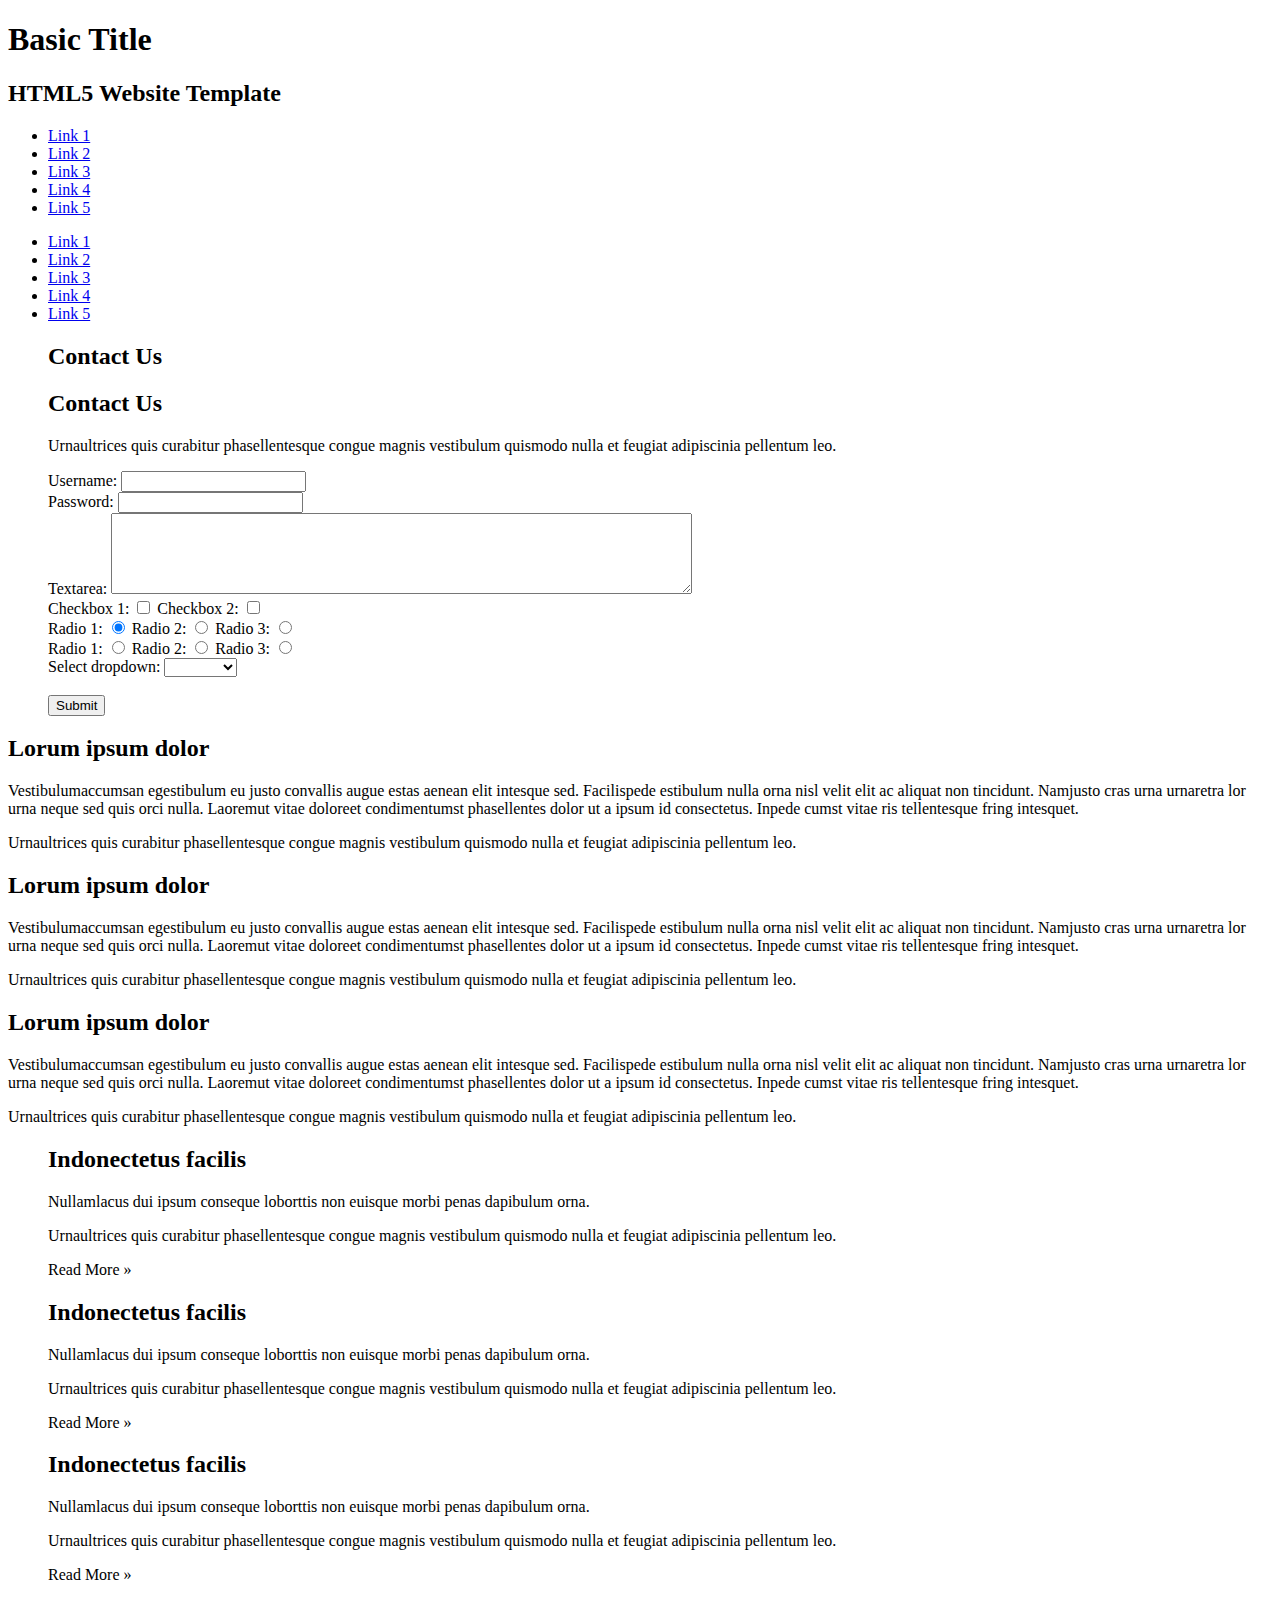
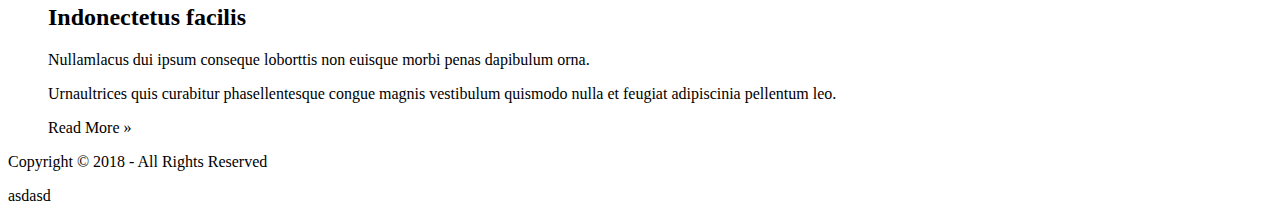
<file: html/day2/index.html>
<!DOCTYPE html>
<html lang="en">
<head>
    <meta charset="UTF-8">
    <title>Main Index Page</title>
    <!--    <link rel="stylesheet" href="css/style.css" type="text/css">-->
    <style>
input[type=text] {
  transition: width 0.4s ease-in-out;
}

input[type=text]:focus {
  width: 100%;
}

</style>
    <!--    <link rel="stylesheet" href="css/myStyles.css" type="text/css">-->

</head>
<body>
<div class="wrapper row1">
    <header id="header" class="clear">
        <div id="hgroup">
            <h1 id="header_title">Basic Title</h1>
            <h2>HTML5 Website Template</h2>
        </div>
        <nav id="navigation">
            <ul>
                <li><a href="#" id="link1">Link 1</a></li>
                <li><a href="https://google.com" id="link1">Link 2</a></li>
                <li><a href="https://google.com" target="_blank" id="link3">Link 3</a></li>
                <li><a href="https://google.com" target="_top" class="red" id="link4">Link 4</a></li>
                <li class="last"><a href="#" id="link5">Link 5</a></li>
            </ul>
            <ul>
                <li><a href="#" id="link1">Link 1</a></li>
                <li><a href="https://google.com" id="link1">Link 2</a></li>
                <li><a href="https://google.com" target="_blank" id="link3">Link 3</a></li>
                <li><a href="https://google.com" target="_top" class="red" id="link4">Link 4</a></li>
                <li class="last"><a href="#" id="link5">Link 5</a></li>
            </ul>
        </nav>
    </header>
</div>
<div class="wrapper row2">
    <div id="container" class="clear">
        <!-- Slider -->
        <section id="slider" class="clear center">
            <figure>
                <figcaption>
                    <h2>Contact Us</h2>
                    <div class="small">
                        <h2>Contact Us</h2>
                        <p>Urnaultrices quis curabitur phasellentesque congue magnis vestibulum quismodo nulla et
                            feugiat
                            adipiscinia pellentum leo.</p>
                    </div>
                    <div id="contact_form">
                        Username: <input type="text" id="username"/> <br>
                        Password: <input type="password" id="password"/> <br>
                        Textarea: <textarea cols="70" rows="5"></textarea> <br>
                        Checkbox 1: <input type="checkbox"> Checkbox 2: <input type="checkbox"> <br>
                        Radio 1: <input type="radio" name="radio" checked>
                        Radio 2: <input type="radio" name="radio">
                        Radio 3: <input type="radio" name="radio">
                        <br>
                        Radio 1: <input type="radio" name="radio2">
                        Radio 2: <input type="radio" name="radio2">
                        Radio 3: <input type="radio" name="radio2">
                        <br>
                        Select dropdown:
                        <select name="select">
                            <option></option>
                            <option>Option 1</option>
                            <option>Option 2</option>
                        </select><br>
                        <br>
                        <input type="submit" value="Submit"/>
                    </div>
                </figcaption>
            </figure>
        </section>
        <!-- main content -->
        <div id="homepage">
            <!-- services area -->
            <section id="services" class="clear large">
                <!-- article 1 -->
                <article class="one_third">
                    <h2>Lorum ipsum dolor</h2>
                    <p class="center">Vestibulumaccumsan egestibulum eu justo convallis augue estas aenean elit intesque
                        sed.
                        Facilispede estibulum nulla orna nisl velit elit ac aliquat non tincidunt. Namjusto cras urna
                        urnaretra lor urna neque sed quis orci nulla. Laoremut vitae doloreet condimentumst phasellentes
                        dolor ut a ipsum id consectetus. Inpede cumst vitae ris tellentesque fring intesquet.</p>
                    <p class="left">Urnaultrices quis curabitur phasellentesque congue magnis vestibulum quismodo nulla et feugiat
                        adipiscinia pellentum leo.</p>
                </article>
                <!-- article 2 -->
                <article class="one_third">
                    <h2>Lorum ipsum dolor</h2>
                    <p class="center">Vestibulumaccumsan egestibulum eu justo convallis augue estas aenean elit intesque
                        sed.
                        Facilispede estibulum nulla orna nisl velit elit ac aliquat non tincidunt. Namjusto cras urna
                        urnaretra lor urna neque sed quis orci nulla. Laoremut vitae doloreet condimentumst phasellentes
                        dolor ut a ipsum id consectetus. Inpede cumst vitae ris tellentesque fring intesquet.</p>
                    <p>Urnaultrices quis curabitur phasellentesque congue magnis vestibulum quismodo nulla et feugiat
                        adipiscinia pellentum leo.</p>
                </article>
                <!-- article 3 -->
                <article class="one_third lastbox">
                    <h2>Lorum ipsum dolor</h2>
                    <p class="center">Vestibulumaccumsan egestibulum eu justo convallis augue estas aenean elit intesque
                        sed.
                        Facilispede estibulum nulla orna nisl velit elit ac aliquat non tincidunt. Namjusto cras urna
                        urnaretra lor urna neque sed quis orci nulla. Laoremut vitae doloreet condimentumst phasellentes
                        dolor ut a ipsum id consectetus. Inpede cumst vitae ris tellentesque fring intesquet.</p>
                    <p class="left">Urnaultrices quis curabitur phasellentesque congue magnis vestibulum quismodo nulla et feugiat
                        adipiscinia pellentum leo.</p>
                </article>
            </section>
            <!-- / services area -->
            <!-- ########################################################################################## -->
            <!-- ########################################################################################## -->
            <!-- ########################################################################################## -->
            <!-- ########################################################################################## -->
            <!-- One Quarter -->
            <section id="latest" class="last clear">
                <article class="one_quarter">
                    <figure>
                        <figcaption>
                            <h2>Indonectetus facilis</h2>
                            <p>Nullamlacus dui ipsum conseque loborttis non euisque morbi penas dapibulum orna.</p>

                            <p>Urnaultrices quis curabitur phasellentesque congue magnis vestibulum quismodo nulla et
                                feugiat
                                adipiscinia pellentum leo.</p>
                            <footer class="more">Read More &raquo;</footer>
                        </figcaption>
                    </figure>
                </article>
                <article class="one_quarter">
                    <figure>
                        <figcaption>
                            <h2>Indonectetus facilis</h2>
                            <p>Nullamlacus dui ipsum conseque loborttis non euisque morbi penas dapibulum orna.</p>
                            <p>Urnaultrices quis curabitur phasellentesque congue magnis vestibulum quismodo nulla et
                                feugiat
                                adipiscinia pellentum leo.</p>
                            <footer class="more">Read More &raquo;</footer>
                        </figcaption>
                    </figure>
                </article>
                <article class="one_quarter">
                    <figure>
                        <figcaption>
                            <h2>Indonectetus facilis</h2>
                            <p>Nullamlacus dui ipsum conseque loborttis non euisque morbi penas dapibulum orna.</p>
                            <p>Urnaultrices quis curabitur phasellentesque congue magnis vestibulum quismodo nulla et
                                feugiat
                                adipiscinia pellentum leo.</p>
                            <footer class="more">Read More &raquo;</footer>
                        </figcaption>
                    </figure>
                </article>
                <article class="one_quarter lastbox">
                    <figure>
                        <figcaption>
                            <h2>Indonectetus facilis</h2>
                            <p>Nullamlacus dui ipsum conseque loborttis non euisque morbi penas dapibulum orna.</p>
                            <p>Urnaultrices quis curabitur phasellentesque congue magnis vestibulum quismodo nulla et
                                feugiat
                                adipiscinia pellentum leo.</p>
                            <footer class="more">Read More &raquo;</footer>
                        </figcaption>
                    </figure>
                </article>
            </section>
            <!-- / One Quarter -->
        </div>
        <!-- / content body -->
    </div>
</div>
<!-- Footer -->
<div class="wrapper row3">
    <footer id="footer" class="clear">
        <p class="fl_left">Copyright &copy; 2018 - All Rights Reserved</p>
        <span>asdasd</span>
    </footer>
</div>
</body>
</html>
</file>
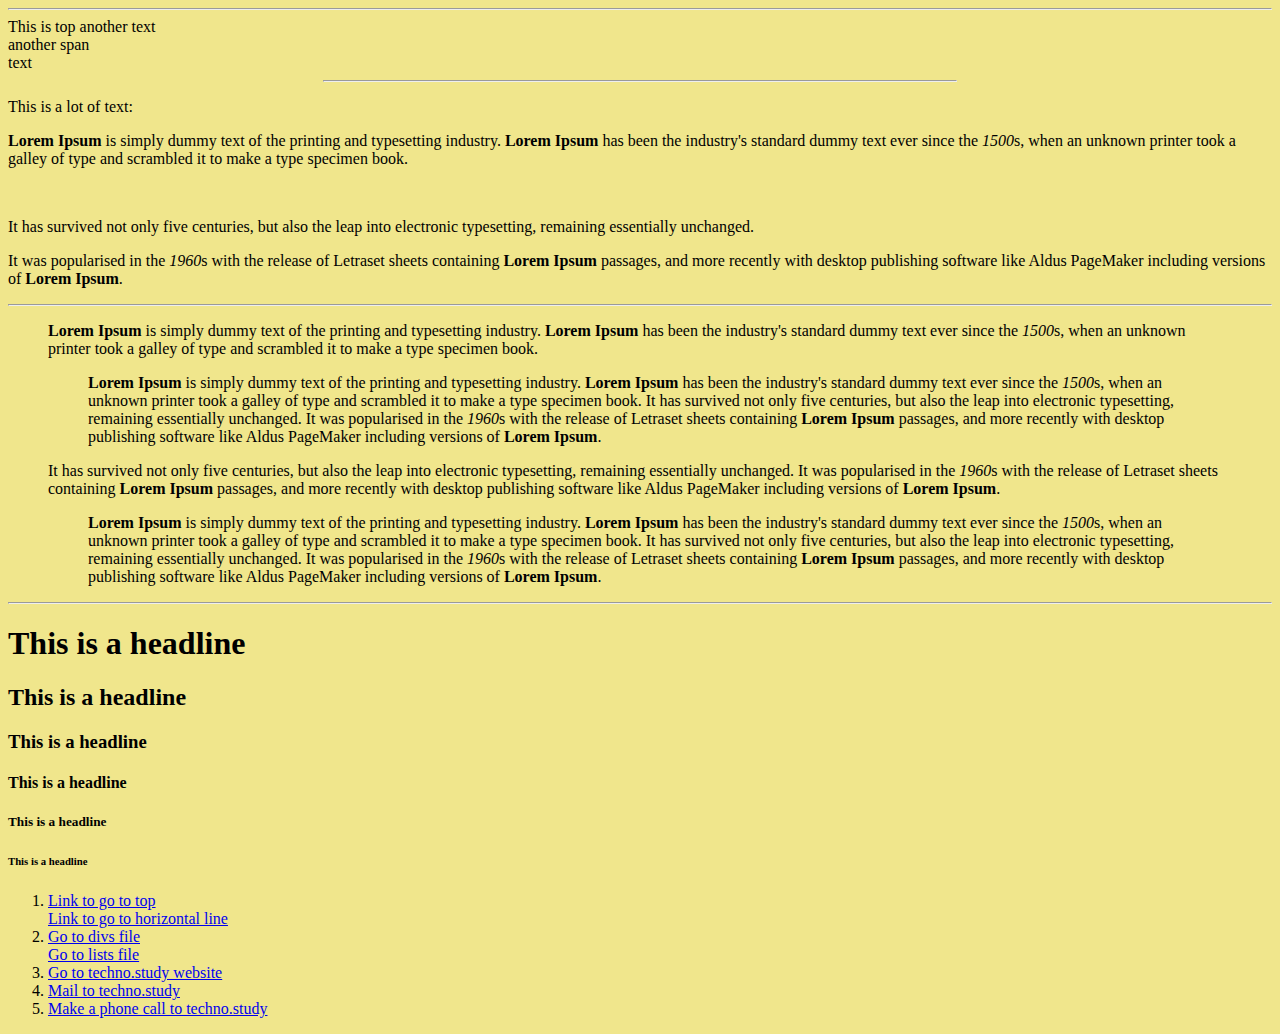
<file: practice/_01_/Index.html>
<!DOCTYPE html>
<html lang="en">
<head>
    <meta charset="UTF-8">
    <title>Title of my webpage</title>
</head>
<body bgcolor="khaki">
<hr>
<span class="someStylingclass" id="top">
        This is top  <span>another text</span> <br>
        <span>another
            span<br>
            text</span>
    </span>
<hr width="50%" id="hr_line_on_top">
<p>This is a lot of text:
<p><b>Lorem Ipsum</b> is simply dummy text of the printing and typesetting industry. <b>Lorem Ipsum</b> has been the industry's
    standard
    dummy text ever since the <i>1500</i>s, when an unknown printer took a galley of type and scrambled it to make a type
    specimen
    book.</p>
</p>
<br>
<p>It has survived not only five centuries, but also the leap into electronic typesetting, remaining
    essentially
    unchanged.
</p>
<p>It was popularised in the <i>1960</i>s with the release of Letraset sheets containing <b>Lorem Ipsum</b> passages, and more
    recently with desktop publishing software like Aldus PageMaker including versions of <b>Lorem Ipsum</b>.
</p>
<hr>
<blockquote><b><b>Lorem Ipsum</b></b> is simply dummy text of the printing and typesetting industry. <b>Lorem Ipsum</b> has been the
    industry's standard dummy text ever since the <i><i>1500</i></i>s, when an unknown printer took a galley of type and scrambled it
    to make a type specimen book.
    <blockquote><b>Lorem Ipsum</b> is simply dummy text of the printing and typesetting industry. <b>Lorem Ipsum</b> has been the
        industry's standard dummy text ever since the <i>1500</i>s, when an unknown printer took a galley of type and scrambled
        it to make a type specimen book. It has survived not only five centuries, but also the leap into electronic
        typesetting, remaining essentially unchanged. It was popularised in the <i>1960</i>s with the release of Letraset
        sheets containing <b>Lorem Ipsum</b> passages, and more recently with desktop publishing software like Aldus PageMaker
        including versions of <b>Lorem Ipsum</b>.
    </blockquote>
    It has survived not only five centuries, but also the leap into electronic
    typesetting, remaining essentially unchanged. It was popularised in the <i>1960</i>s with the release of Letraset sheets
    containing <b>Lorem Ipsum</b> passages, and more recently with desktop publishing software like Aldus PageMaker including
    versions of <b>Lorem Ipsum</b>.
    <blockquote><b>Lorem Ipsum</b> is simply dummy text of the printing and typesetting industry. <b>Lorem Ipsum</b> has been the
        industry's standard dummy text ever since the <i>1500</i>s, when an unknown printer took a galley of type and scrambled
        it to make a type specimen book. It has survived not only five centuries, but also the leap into electronic
        typesetting, remaining essentially unchanged. It was popularised in the <i>1960</i>s with the release of Letraset
        sheets containing <b>Lorem Ipsum</b> passages, and more recently with desktop publishing software like Aldus PageMaker
        including versions of <b>Lorem Ipsum</b>.
    </blockquote>
    <!-- this is the end of text -->
</blockquote>
<!--<hr>-->
<hr>
<h1>This is a headline</h1>
<h2>This is a headline</h2>
<h3>This is a headline</h3>
<h4>This is a headline</h4>
<h5>This is a headline</h5>
<h6>This is a headline</h6>
<ol>
    <li>
        <a href="#top">Link to go to top</a> <br>
        <a href="#hr_line_on_top">Link to go to horizontal line</a>
    </li>
    <li>
        <a href="divs/divs.html" id="divs_link">Go to divs file</a> <br>
        <a href="lists.html">Go to lists file</a> <br>
    </li>
    <li>
        <a target="_blank" href="https://techno.study">Go to techno.study website</a> <br>
    </li>
    <li>
        <a href="mailto:info@techo.study">Mail to techno.study</a> <br>
    </li>
    <li>
        <a href="tel:+1545421545">Make a phone call to techno.study</a> <br>
    </li>
</ol>


</body>
</html>
</file>
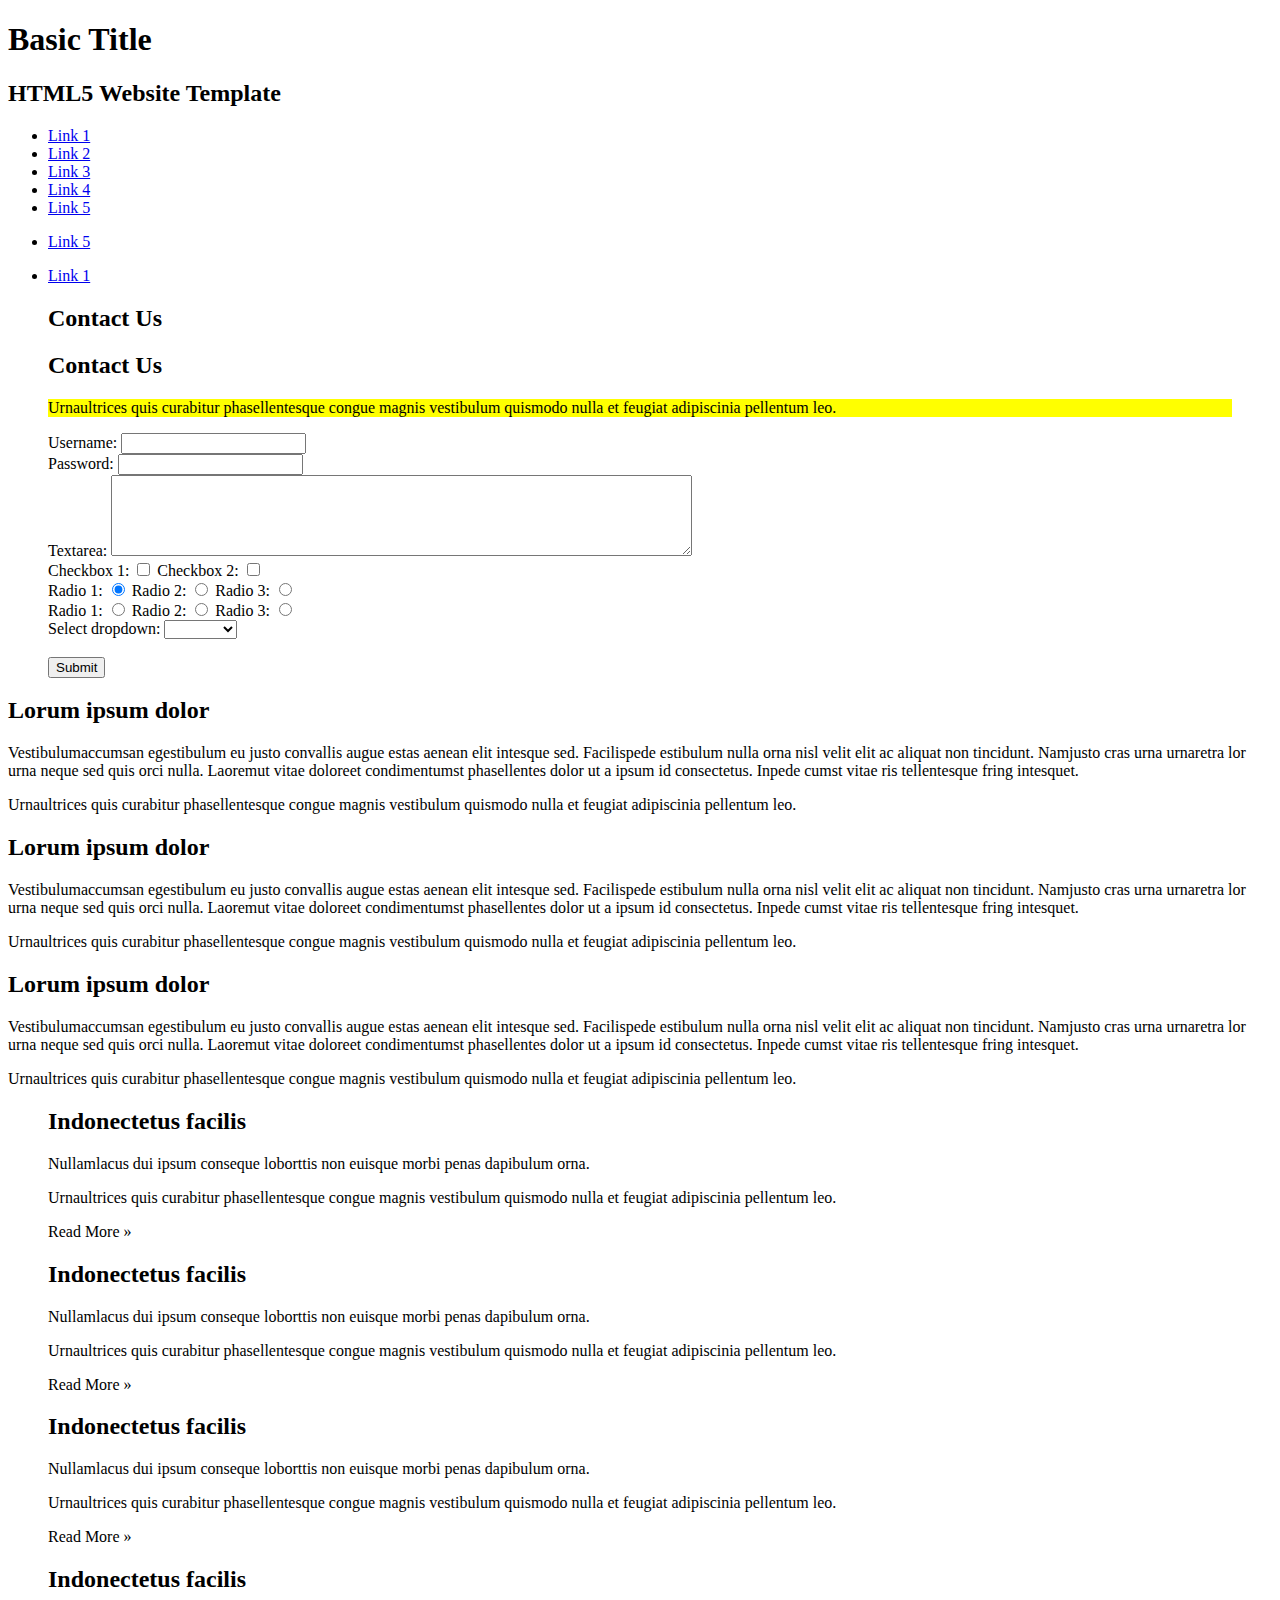
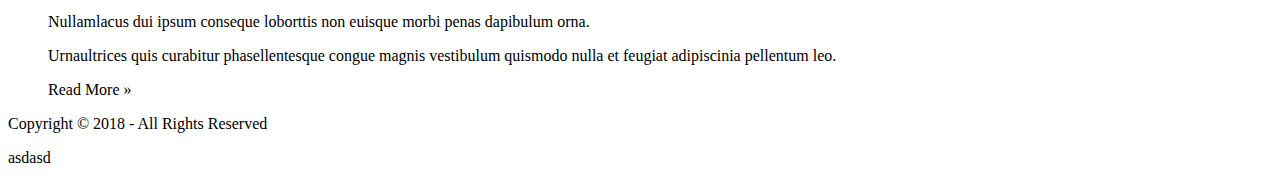
<file: practice/_02_/index.html>
<!DOCTYPE html>
<html lang="en">
<head>
    <meta charset="UTF-8">
    <title>Main Index Page</title>
    <!--    <link rel="stylesheet" href="style.css" type="text/css">-->
    <style>
div>p { background-color: yellow; }


    </style>

</head>
<body>
<div class="wrapper row1 center">
    <header id="header" class="clear">
        <div id="hgroup">
            <h1 id="header_title">Basic Title</h1>
            <h2>HTML5 Website Template</h2>
        </div>
        <nav id="navigation">
            <ul>
                <li><a href="#" id="link1">Link 1</a></li>
                <li><a href="https://google.com" id="link1">Link 2</a></li>
                <li><a href="https://google.com" target="_blank" id="link3">Link 3</a></li>
                <li><a href="https://google.com" target="_top" class="red" id="link4">Link 4</a></li>
                <li class="last"><a href="#" id="link5">Link 5</a></li>
            </ul>
            <ul>
                <li class="last"><a href="#" id="link5">Link 5</a></li>
            </ul>
            <ul>
                <li><a href="#" id="link1">Link 1</a></li>
            </ul>
        </nav>
    </header>
</div>
<div class="wrapper row2">
    <div id="container" class="clear">
        <!-- Slider -->
        <section id="slider" class="clear center">
            <figure>
                <figcaption>
                    <h2>Contact Us</h2>
                    <div class="small">
                        <h2>Contact Us</h2>
                        <p>Urnaultrices quis curabitur phasellentesque congue magnis vestibulum quismodo nulla et
                            feugiat
                            adipiscinia pellentum leo.</p>
                    </div>
                    <div id="contact_form">
                        Username: <input type="text" id="username"/> <br>
                        Password: <input type="password" id="password"/> <br>
                        Textarea: <textarea cols="70" rows="5"></textarea> <br>
                        Checkbox 1: <input type="checkbox"> Checkbox 2: <input type="checkbox"> <br>
                        Radio 1: <input type="radio" name="radio" checked>
                        Radio 2: <input type="radio" name="radio">
                        Radio 3: <input type="radio" name="radio">
                        <br>
                        Radio 1: <input type="radio" name="radio2">
                        Radio 2: <input type="radio" name="radio2">
                        Radio 3: <input type="radio" name="radio2">
                        <br>
                        Select dropdown:
                        <select name="select">
                            <option></option>
                            <option>Option 1</option>
                            <option>Option 2</option>
                        </select><br>
                        <br>
                        <input type="submit" value="Submit"/>
                    </div>
                </figcaption>
            </figure>
        </section>
        <!-- main content -->
        <div id="homepage">
            <!-- services area -->
            <section id="services" class="clear large">
                <!-- article 1 -->
                <article class="one_third">
                    <h2>Lorum ipsum dolor</h2>
                    <p class="center" id="first_p">Vestibulumaccumsan egestibulum eu justo convallis augue estas aenean elit intesque
                        sed.
                        Facilispede estibulum nulla orna nisl velit elit ac aliquat non tincidunt. Namjusto cras urna
                        urnaretra lor urna neque sed quis orci nulla. Laoremut vitae doloreet condimentumst phasellentes
                        dolor ut a ipsum id consectetus. Inpede cumst vitae ris tellentesque fring intesquet.</p>
                    <p class="left">Urnaultrices quis curabitur phasellentesque congue magnis vestibulum quismodo nulla et feugiat
                        adipiscinia pellentum leo.</p>
                </article>
                <!-- article 2 -->
                <article class="one_third">
                    <h2>Lorum ipsum dolor</h2>
                    <p class="center">Vestibulumaccumsan egestibulum eu justo convallis augue estas aenean elit intesque
                        sed.
                        Facilispede estibulum nulla orna nisl velit elit ac aliquat non tincidunt. Namjusto cras urna
                        urnaretra lor urna neque sed quis orci nulla. Laoremut vitae doloreet condimentumst phasellentes
                        dolor ut a ipsum id consectetus. Inpede cumst vitae ris tellentesque fring intesquet.</p>
                    <p>Urnaultrices quis curabitur phasellentesque congue magnis vestibulum quismodo nulla et feugiat
                        adipiscinia pellentum leo.</p>
                </article>
                <!-- article 3 -->
                <article class="one_third lastbox">
                    <h2>Lorum ipsum dolor</h2>
                    <p class="center">Vestibulumaccumsan egestibulum eu justo convallis augue estas aenean elit intesque
                        sed.
                        Facilispede estibulum nulla orna nisl velit elit ac aliquat non tincidunt. Namjusto cras urna
                        urnaretra lor urna neque sed quis orci nulla. Laoremut vitae doloreet condimentumst phasellentes
                        dolor ut a ipsum id consectetus. Inpede cumst vitae ris tellentesque fring intesquet.</p>
                    <p class="left">Urnaultrices quis curabitur phasellentesque congue magnis vestibulum quismodo nulla et feugiat
                        adipiscinia pellentum leo.</p>
                </article>
            </section>
            <!-- / services area -->
            <!-- ########################################################################################## -->
            <!-- ########################################################################################## -->
            <!-- ########################################################################################## -->
            <!-- ########################################################################################## -->
            <!-- One Quarter -->
            <section id="latest" class="last clear">
                <article class="one_quarter">
                    <figure>
                        <figcaption>
                            <h2>Indonectetus facilis</h2>
                            <p>Nullamlacus dui ipsum conseque loborttis non euisque morbi penas dapibulum orna.</p>

                            <p>Urnaultrices quis curabitur phasellentesque congue magnis vestibulum quismodo nulla et
                                feugiat
                                adipiscinia pellentum leo.</p>
                            <footer class="more">Read More &raquo;</footer>
                        </figcaption>
                    </figure>
                </article>
                <article class="one_quarter">
                    <figure>
                        <figcaption>
                            <h2>Indonectetus facilis</h2>
                            <p>Nullamlacus dui ipsum conseque loborttis non euisque morbi penas dapibulum orna.</p>
                            <p>Urnaultrices quis curabitur phasellentesque congue magnis vestibulum quismodo nulla et
                                feugiat
                                adipiscinia pellentum leo.</p>
                            <footer class="more">Read More &raquo;</footer>
                        </figcaption>
                    </figure>
                </article>
                <article class="one_quarter">
                    <figure>
                        <figcaption>
                            <h2>Indonectetus facilis</h2>
                            <p>Nullamlacus dui ipsum conseque loborttis non euisque morbi penas dapibulum orna.</p>
                            <p>Urnaultrices quis curabitur phasellentesque congue magnis vestibulum quismodo nulla et
                                feugiat
                                adipiscinia pellentum leo.</p>
                            <footer class="more">Read More &raquo;</footer>
                        </figcaption>
                    </figure>
                </article>
                <article class="one_quarter lastbox">
                    <figure>
                        <figcaption>
                            <h2>Indonectetus facilis</h2>
                            <p>Nullamlacus dui ipsum conseque loborttis non euisque morbi penas dapibulum orna.</p>
                            <p>Urnaultrices quis curabitur phasellentesque congue magnis vestibulum quismodo nulla et
                                feugiat
                                adipiscinia pellentum leo.</p>
                            <footer class="more">Read More &raquo;</footer>
                        </figcaption>
                    </figure>
                </article>
            </section>
            <!-- / One Quarter -->
        </div>
        <!-- / content body -->
    </div>
</div>
<!-- Footer -->
<div class="wrapper row3">
    <footer id="footer" class="clear">
        <p class="fl_left">Copyright &copy; 2018 - All Rights Reserved</p>
        <span>asdasd</span>
    </footer>
</div>
</body>
</html>
</file>
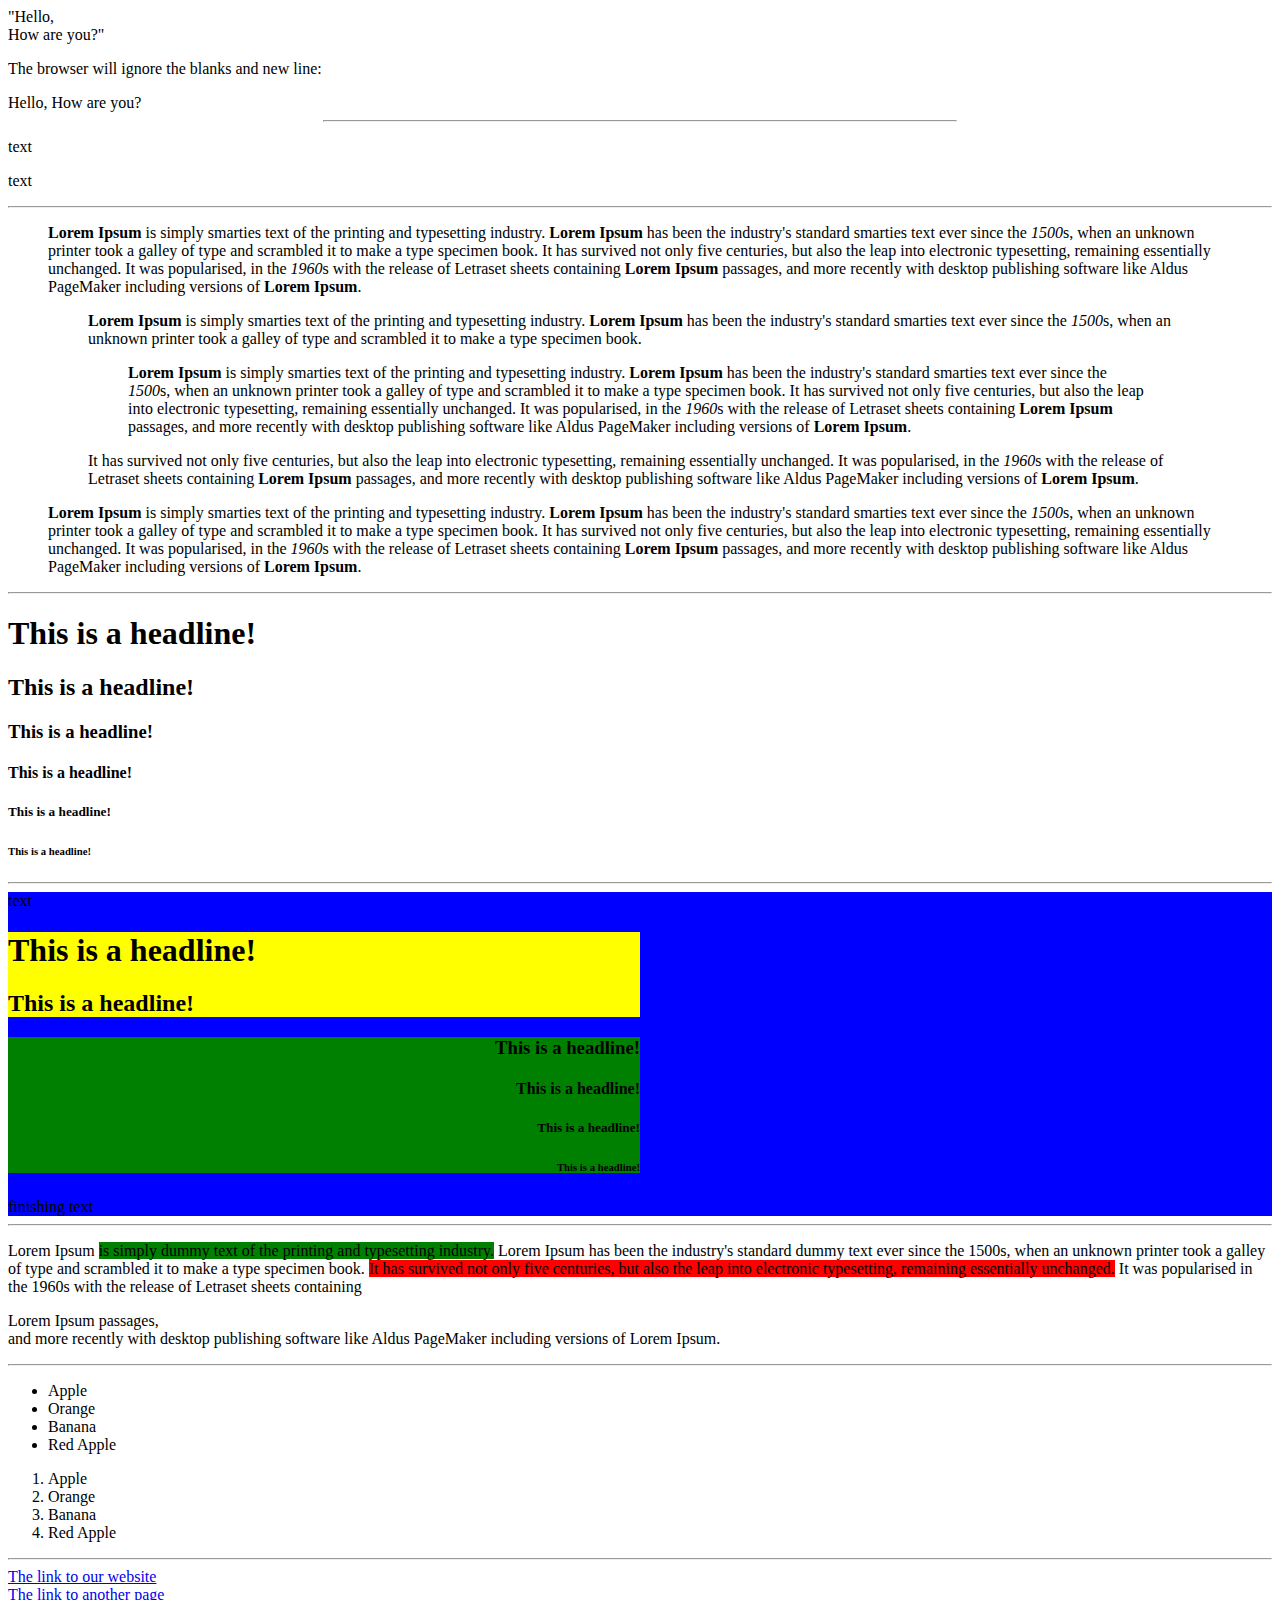
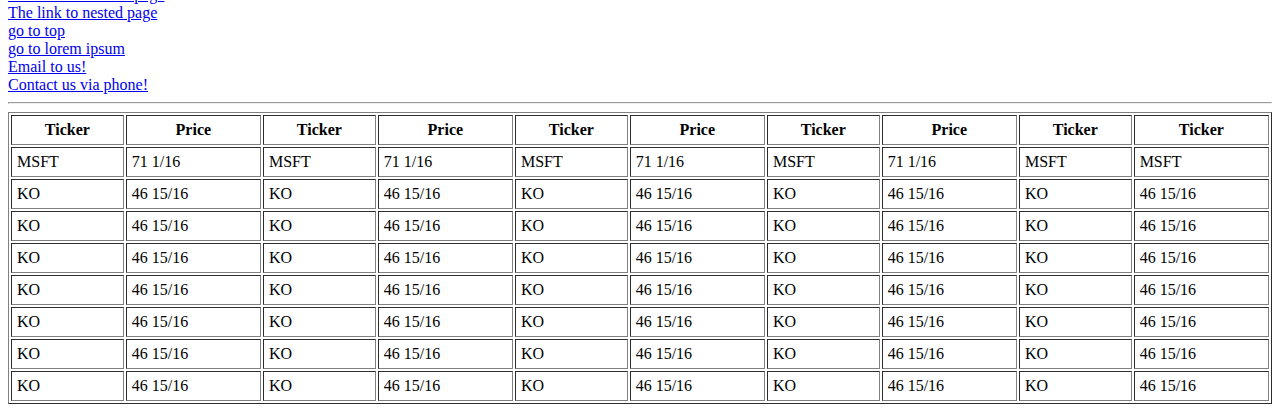
<file: html/day1/ExampleFromTheTeacher.html>
<!DOCTYPE html>
<html lang="en">
<head>
    <meta charset="UTF-8">
    <title>Title of my webpage</title>
</head>
<body>
<span id="top">"Hello,<br>
    How are you?"</span>

<p > The browser will ignore the blanks and new
    line: </p>

Hello, How are you?
<hr width="50%">

<p>text
<p>text</p></p>
<!--<p>second</p>-->
<hr>
<blockquote id="lorem">
    <b>Lorem Ipsum</b> is simply smarties text of the printing and typesetting industry. <b>Lorem Ipsum</b> has been the
    industry's standard
    smarties text ever since the <i>1500</i>s, when an unknown printer took a galley of type and scrambled it to make a
    type specimen
    book. It has survived not only five centuries, but also the leap into electronic typesetting, remaining essentially
    unchanged. It was popularised, in the <i>1960</i>s with the release of Letraset sheets containing <b>Lorem Ipsum</b>
    passages, and more
    recently with desktop publishing software like Aldus PageMaker including versions of <b>Lorem Ipsum</b>.
    <blockquote><b>Lorem Ipsum</b> is simply smarties text of the printing and typesetting industry. <b>Lorem Ipsum</b>
        has been the
        industry's standard smarties text ever since the <i>1500</i>s, when an unknown printer took a galley of type and
        scrambled it
        to make a type specimen book.
        <blockquote><b>Lorem Ipsum</b> is simply smarties text of the printing and typesetting industry. <b>Lorem
            Ipsum</b> has been the
            industry's standard smarties text ever since the <i>1500</i>s, when an unknown printer took a galley of type
            and scrambled it
            to make a type specimen book. It has survived not only five centuries, but also the leap into electronic
            typesetting, remaining essentially unchanged. It was popularised, in the <i>1960</i>s with the release of
            Letraset sheets
            containing <b>Lorem Ipsum</b> passages, and more recently with desktop publishing software like Aldus
            PageMaker including
            versions of <b>Lorem Ipsum</b>.
        </blockquote>
        It has survived not only five centuries, but also the leap into electronic
        typesetting, remaining essentially unchanged. It was popularised, in the <i>1960</i>s with the release of
        Letraset sheets
        containing <b>Lorem Ipsum</b> passages, and more recently with desktop publishing software like Aldus PageMaker
        including
        versions of <b>Lorem Ipsum</b>.
        <!-- this text will not be displayed! -->
    </blockquote>
    <strong>Lorem Ipsum</strong> is simply smarties text of the printing and typesetting industry. <b>Lorem Ipsum</b>
    has been the industry's standard
    smarties text ever since the <i>1500</i>s, when an unknown printer took a galley of type and scrambled it to make a
    type specimen
    book. It has survived not only five centuries, but also the leap into electronic typesetting, remaining essentially
    unchanged. It was popularised, in the <i>1960</i>s with the release of Letraset sheets containing <b>Lorem Ipsum</b>
    passages, and more
    recently with desktop publishing software like Aldus PageMaker including versions of <b>Lorem Ipsum</b>.
</blockquote>
<hr>
<h1>This is a headline!</h1>
<h2>This is a headline!</h2>
<h3>This is a headline!</h3>
<h4>This is a headline!</h4>
<h5>This is a headline!</h5>
<h6>This is a headline!</h6>
<hr>

<div style="background-color: blue">
    text
    <div style="background-color: yellow; width: 50%">
        <h1>This is a headline!</h1>
        <h2>This is a headline!</h2>
    </div>
    <div style="background-color: green; width: 50%" align="right">
        <h3 id="main_headline1">This is a headline!</h3>
        <h4>This is a headline!</h4>
        <h5>This is a headline!</h5>
        <h6>This is a headline!</h6>
    </div>
    finishing text
</div>
<hr>
<p>
    Lorem Ipsum <span style="background-color: green;">is simply dummy text of the printing and typesetting industry.</span> Lorem Ipsum has been the industry's
    standard dummy text ever since the 1500s, when an unknown printer took a galley of type and scrambled it to make a
    type specimen book. <span style="background-color: red">It has survived not only five centuries, but also the leap into electronic typesetting,
    remaining essentially unchanged.</span> It was popularised in the 1960s with the release of Letraset sheets containing
<div>Lorem Ipsum passages,</div> and more recently with desktop publishing software like Aldus PageMaker including versions of
Lorem Ipsum.
</p>
<hr>
<ul>
    <li>Apple</li>
    <li>Orange</li>
    <li>Banana</li>
    <li>Red Apple</li>
</ul>
<ol>
    <li>Apple</li>
    <li>Orange</li>
    <li>Banana</li>
    <li>Red Apple</li>
</ol>

<hr>
<a href="https://techno.study" target="_blank">The link to our website</a><br>
<a href="anotherHtmlFromTeacher.html">The link to another page</a><br>
<a href="resources/nestedHtml.html">The link to nested page</a><br>
<a href="#top">go to top</a><br>
<a href="#lorem">go to lorem ipsum</a><br>
<a href="mailto:info@techo.study">Email to us!</a><br>
<a href="tel:+155325454656">Contact us via phone!</a>
<hr>
<TABLE border="1px" cellpadding="5px" width="100%">
    <TR >
        <TH>Ticker</TH>
        <TH>Price</TH>
        <TH>Ticker</TH>
        <TH>Price</TH>
        <TH>Ticker</TH>
        <TH>Price</TH>
        <TH>Ticker</TH>
        <TH>Price</TH>
        <TH>Ticker</TH>
        <TH>Ticker</TH>
    </TR>
    <TR>
        <TD>MSFT</TD>
        <TD>71 1/16</TD>
        <TD>MSFT</TD>
        <TD>71 1/16</TD>
        <TD>MSFT</TD>
        <TD>71 1/16</TD>
        <TD>MSFT</TD>
        <TD>71 1/16</TD>
        <TD>MSFT</TD>
        <TD>MSFT</TD>
    </TR>
    <TR>
        <TD>KO</TD>
        <TD>46 15/16</TD>
        <TD>KO</TD>
        <TD>46 15/16</TD>
        <TD>KO</TD>
        <TD>46 15/16</TD>
        <TD>KO</TD>
        <TD>46 15/16</TD>
        <TD>KO</TD>
        <TD>46 15/16</TD>
    </TR>
    <TR>
        <TD>KO</TD>
        <TD>46 15/16</TD>
        <TD>KO</TD>
        <TD>46 15/16</TD>
        <TD>KO</TD>
        <TD>46 15/16</TD>
        <TD>KO</TD>
        <TD>46 15/16</TD>
        <TD>KO</TD>
        <TD>46 15/16</TD>
    </TR>
    <TR>
        <TD>KO</TD>
        <TD>46 15/16</TD>
        <TD>KO</TD>
        <TD>46 15/16</TD>
        <TD>KO</TD>
        <TD>46 15/16</TD>
        <TD>KO</TD>
        <TD>46 15/16</TD>
        <TD>KO</TD>
        <TD>46 15/16</TD>
    </TR>
    <TR>
        <TD>KO</TD>
        <TD>46 15/16</TD>
        <TD>KO</TD>
        <TD>46 15/16</TD>
        <TD>KO</TD>
        <TD>46 15/16</TD>
        <TD>KO</TD>
        <TD>46 15/16</TD>
        <TD>KO</TD>
        <TD>46 15/16</TD>
    </TR>
    <TR>
        <TD>KO</TD>
        <TD>46 15/16</TD>
        <TD>KO</TD>
        <TD>46 15/16</TD>
        <TD>KO</TD>
        <TD>46 15/16</TD>
        <TD>KO</TD>
        <TD>46 15/16</TD>
        <TD>KO</TD>
        <TD>46 15/16</TD>
    </TR>
    <TR>
        <TD>KO</TD>
        <TD>46 15/16</TD>
        <TD>KO</TD>
        <TD>46 15/16</TD>
        <TD>KO</TD>
        <TD>46 15/16</TD>
        <TD>KO</TD>
        <TD>46 15/16</TD>
        <TD>KO</TD>
        <TD>46 15/16</TD>
    </TR>
    <TR>
        <TD>KO</TD>
        <TD>46 15/16</TD>
        <TD>KO</TD>
        <TD>46 15/16</TD>
        <TD>KO</TD>
        <TD>46 15/16</TD>
        <TD>KO</TD>
        <TD>46 15/16</TD>
        <TD>KO</TD>
        <TD>46 15/16</TD>
    </TR>
</TABLE>

</body>
</html>
</file>
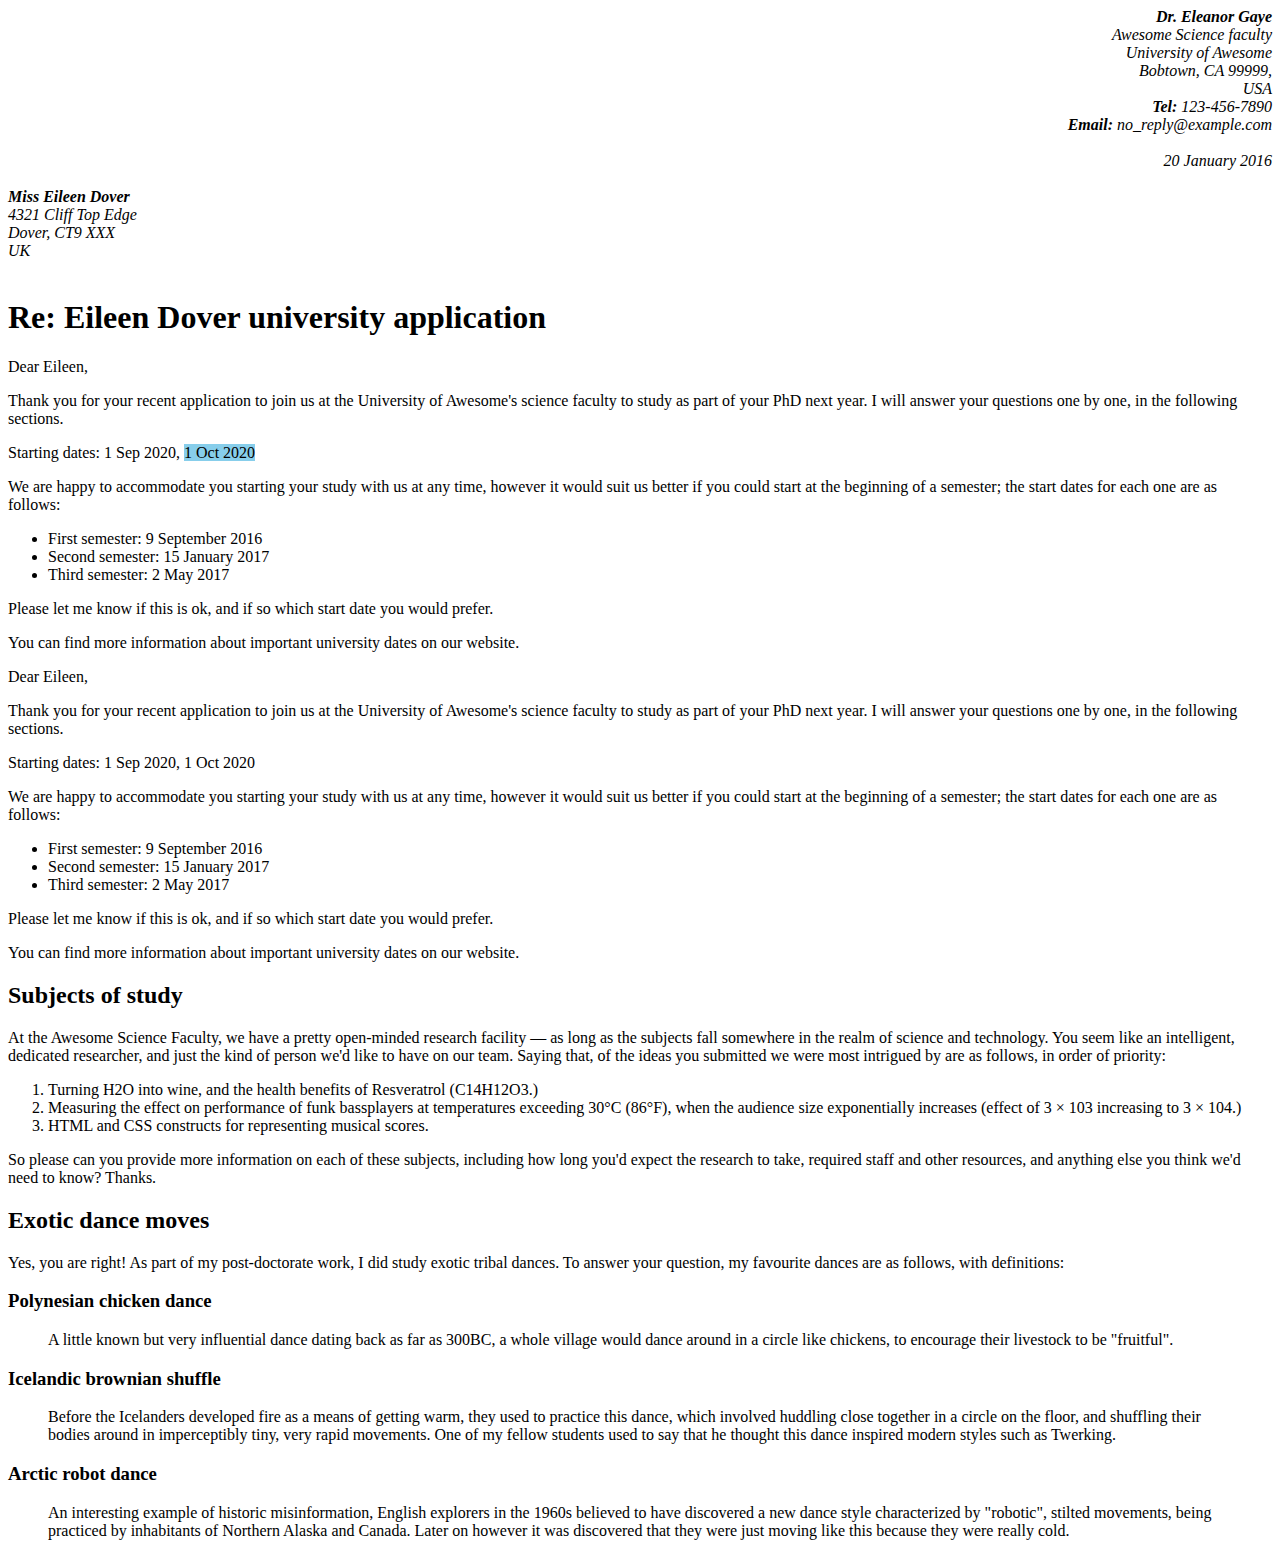
<file: html/day2/practiceLetter.html>
<!DOCTYPE html>
<html lang="en">
<head>
    <meta charset="UTF-8">
    <title>Title</title>
    <style>

    div > p:nth-child(3) span:nth-of-type(2) {background-color: skyblue;}

    </style>
</head>
<body>
<div style="text-align: right">
    <b><i>Dr. Eleanor Gaye</i></b><br>
    <i>Awesome Science faculty</i><br>
    <i>University of Awesome</i><br>
    <i>Bobtown, CA 99999,</i><br>
    <i>USA</i><br>
    <i><b>Tel:</b> 123-456-7890</i><br>
    <i><b>Email:</b> no_reply@example.com</i><br>
    <br>
    <i>20 January 2016</i><br>
    <br>
</div>
<div id="return_address">
    <b>
        <i>Miss Eileen Dover</i>
    </b>
    <br>
    <i>4321 Cliff Top Edge</i><br>
    <i>Dover, CT9 XXX</i><br>
    <i>UK</i><br>
    <br>
</div>
<h1>Re: Eileen Dover university application</h1>
<div class="main">
    <p>Dear Eileen,</p>

    <p>Thank you for your recent application to join us at the University of Awesome's science faculty to study as part
        of your PhD next year. I will answer your questions one by one, in the following sections.</p>

    <p>Starting dates: <span id="date">1 Sep 2020</span>, <span>1 Oct 2020</span></p>

    <p>We are happy to accommodate you starting your study with us at any time, however it would suit us better if you
        could
        start at the beginning of a semester; the start dates for each one are as follows:</p>
    <ul>
        <li>First semester: 9 September 2016</li>
        <li>Second semester: 15 January 2017</li>
        <li>Third semester: 2 May 2017</li>
    </ul>
    <p>Please let me know if this is ok, and if so which start date you would prefer.</p>

    <p>You can find more information about important university dates on our website.</p>
    <span>
        <p>Dear Eileen,</p>

        <p>Thank you for your recent application to join us at the University of Awesome's science faculty to study as part
            of your PhD next year. I will answer your questions one by one, in the following sections.</p>

        <p>Starting dates: <span id="date">1 Sep 2020</span>, <span>1 Oct 2020</span></p>

        <p>We are happy to accommodate you starting your study with us at any time, however it would suit us better if you
            could
            start at the beginning of a semester; the start dates for each one are as follows:</p>
        <ul>
            <li>First semester: 9 September 2016</li>
            <li>Second semester: 15 January 2017</li>
            <li>Third semester: 2 May 2017</li>
        </ul>
        <p>Please let me know if this is ok, and if so which start date you would prefer.</p>

        <p>You can find more information about important university dates on our website.</p>
    </span>
</div>
<div class="subjects">
    <h2>Subjects of study</h2>

    <p>At the Awesome Science Faculty, we have a pretty open-minded research facility — as long as the subjects fall
        somewhere
        in the realm of science and technology. You seem like an intelligent, dedicated researcher, and just the kind of
        person
        we'd like to have on our team. Saying that, of the ideas you submitted we were most intrigued by are as follows,
        in
        order of priority:</p>

    <ol>
        <li>Turning H2O into wine, and the health benefits of Resveratrol (C14H12O3.)</li>
        <li>Measuring the effect on performance of funk bassplayers at temperatures exceeding 30°C (86°F), when the
            audience
            size
            exponentially increases (effect of 3 × 103 increasing to 3 × 104.)
        </li>
        <li>HTML and CSS constructs for representing musical scores.</li>
    </ol>
    <p>So please can you provide more information on each of these subjects, including how long you'd expect the
        research to
        <span>take, required staff and other resources, and anything else you think we'd need to know? Thanks.</span></p>
</div>

<div class="dance">
    <h2>Exotic dance moves</h2>
    <p>Yes, you are right! As part of my post-doctorate work, I did study exotic tribal dances. To answer your question,
        my
        favourite dances are as follows, with definitions:</p>

    <h3>Polynesian chicken dance</h3>
    <blockquote>A little known but very influential dance dating back as far as 300BC, a whole village would dance
        around in
        a circle
        like chickens, to encourage their livestock to be "fruitful".
    </blockquote>
    <h3>Icelandic brownian shuffle</h3>
    <blockquote>Before the Icelanders developed fire as a means of getting warm, they used to practice this dance, which
        involved
        huddling close together in a circle on the floor, and shuffling their bodies around in imperceptibly tiny, very
        rapid
        movements. One of my fellow students used to say that he thought this dance inspired modern styles such as
        Twerking.
    </blockquote>
    <h3>Arctic robot dance</h3>
    <blockquote>An interesting example of historic misinformation, English explorers in the 1960s believed to have
        discovered a new
        dance style characterized by "robotic", stilted movements, being practiced by inhabitants of Northern Alaska and
        Canada.
        Later on however it was discovered that they were just moving like this because they were really cold.
    </blockquote>
</div>
</body>
</html>
</file>
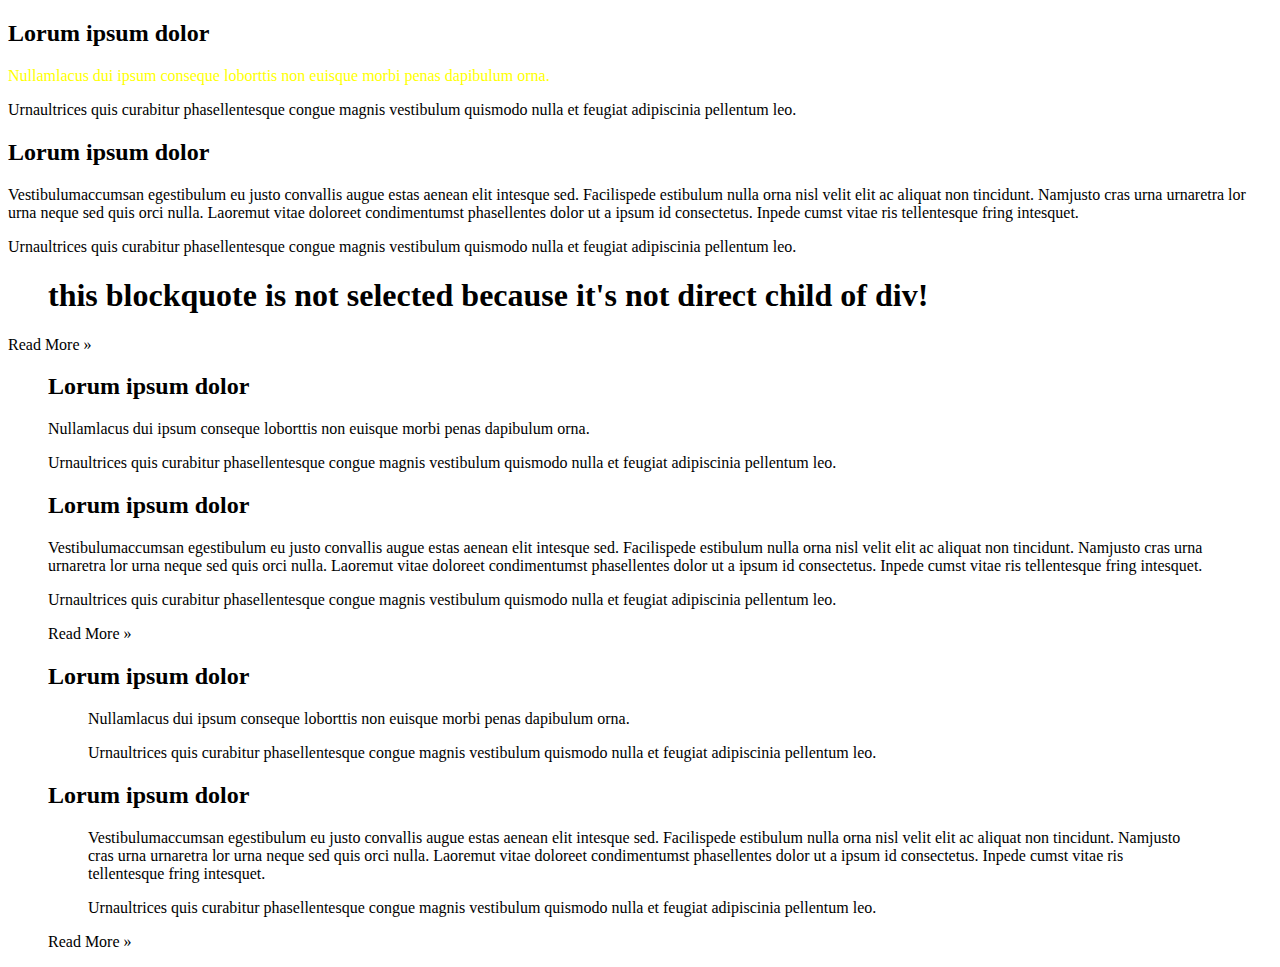
<file: html/day2/prcatice.html>
<!DOCTYPE html>
<html lang="en">
<head>
    <meta charset="UTF-8">
    <title>Practice</title>
    <style>

       div > p:nth-child(2){
        color: yellow;
        }


    </style>
</head>
<body>
<div class="parent">
    <h2>Lorum ipsum dolor</h2>
    <p>Nullamlacus dui ipsum conseque loborttis non euisque morbi penas dapibulum orna. </p>
    <p>Urnaultrices quis curabitur phasellentesque congue magnis vestibulum quismodo nulla et
        feugiat adipiscinia pellentum leo.</p>
    <h2>Lorum ipsum dolor</h2>
    <p class="center">Vestibulumaccumsan egestibulum eu justo convallis augue estas aenean elit intesque
        sed.
        Facilispede estibulum nulla orna nisl velit elit ac aliquat non tincidunt. Namjusto cras urna
        urnaretra lor urna neque sed quis orci nulla. Laoremut vitae doloreet condimentumst phasellentes
        dolor ut a ipsum id consectetus. Inpede cumst vitae ris tellentesque fring intesquet.</p>
    <span>Urnaultrices quis curabitur phasellentesque congue magnis vestibulum quismodo nulla et feugiat
        adipiscinia pellentum leo.
        <blockquote>
            <h1>this blockquote is not selected because it's not direct child of div!</h1>
        </blockquote>
    </span>
    <footer class="more">Read More &raquo;</footer>
    <blockquote class="child sibling">
        <h2>Lorum ipsum dolor</h2>
        <p>Nullamlacus dui ipsum conseque loborttis non euisque morbi penas dapibulum orna. </p>
        <p>Urnaultrices quis curabitur phasellentesque congue magnis vestibulum quismodo nulla et
            feugiat adipiscinia pellentum leo.</p>
        <h2>Lorum ipsum dolor</h2>
        <p class="center">Vestibulumaccumsan egestibulum eu justo convallis augue estas aenean elit intesque
            sed.
            Facilispede estibulum nulla orna nisl velit elit ac aliquat non tincidunt. Namjusto cras urna
            urnaretra lor urna neque sed quis orci nulla. Laoremut vitae doloreet condimentumst phasellentes
            dolor ut a ipsum id consectetus. Inpede cumst vitae ris tellentesque fring intesquet.</p>
        <p>Urnaultrices quis curabitur phasellentesque congue magnis vestibulum quismodo nulla et feugiat
            adipiscinia pellentum leo.</p>
        <footer class="more2">Read More &raquo;</footer>
    </blockquote>
    <blockquote class="child sibling">
        <h2>Lorum ipsum dolor</h2>
        <blockquote>
            <p>Nullamlacus dui ipsum conseque loborttis non euisque morbi penas dapibulum orna. </p>
            <p>Urnaultrices quis curabitur phasellentesque congue magnis vestibulum quismodo nulla et
                feugiat adipiscinia pellentum leo.</p>
        </blockquote>
        <h2>Lorum ipsum dolor</h2>
        <blockquote>
            <p class="center">Vestibulumaccumsan egestibulum eu justo convallis augue estas aenean elit intesque
                sed.
                Facilispede estibulum nulla orna nisl velit elit ac aliquat non tincidunt. Namjusto cras urna
                urnaretra lor urna neque sed quis orci nulla. Laoremut vitae doloreet condimentumst phasellentes
                dolor ut a ipsum id consectetus. Inpede cumst vitae ris tellentesque fring intesquet.</p>
            <p>Urnaultrices quis curabitur phasellentesque congue magnis vestibulum quismodo nulla et feugiat
                adipiscinia pellentum leo.</p>
        </blockquote>
        <footer class="more">Read More &raquo;</footer>
    </blockquote>
</div>
</body>
</html>
</file>
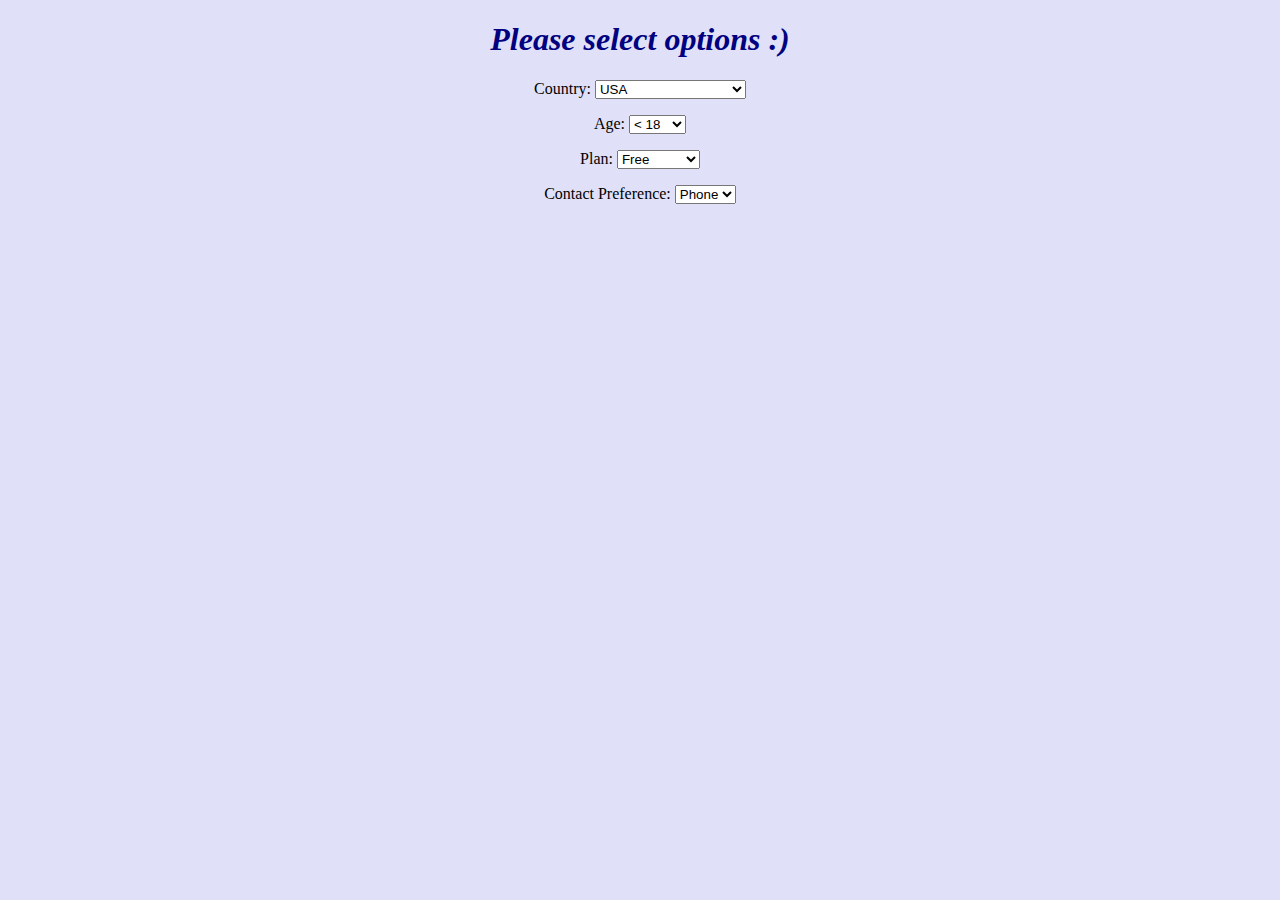
<file: Metoring/_04_/_04_SingUpFormDropdowns.html>
<!DOCTYPE html>
<html lang="en">
<head>
    <meta charset="UTF-8">
    <title>Form</title>

    <style>
        body {
        text-align: center;
        }

        h1{
        color:navy
        }

        p {
        font-family:"Palatino Linotype", "Book Antiqua", Palatino, serif;
        }


    </style>

</head>


<body bgcolor="#E0E0F8">

<h1><i>
    Please select options :)
</i></h1>
<form>

    <p name="countryP">
        Country:
        <select name="country" required>
            <option>USA</option>
            <option>UK</option>
            <option>UAE</option>
            <option>Turkey</option>
            <option>Turkmenistan</option>
            <option>South Africa Republic</option>
            <option>Germany</option>
            <option>France</option>
            <option>Italy</option>
            <option>India</option>
            <option>Brazil</option>
            <option>Peru</option>

        </select>
    </p>

    <p name="ageSelP">
        Age:
        <select>
            <option> < 18</option>
            <option> 18-24</option>
            <option> 24-30</option>
            <option> 31-40</option>
            <option> 41-50</option>
            <option> 51-60</option>
            <option> > 60</option>

        </select>
    </p>


    <p name="planP">
        Plan:
        <select name="plan" required>
            <option value="f">Free</option>
            <option value="b">Basic</option>
            <option value="e">Enterprise</option>
        </select>
    </p>

    <p name="contactP">
        Contact Preference:
        <select>
            <option>Phone</option>
            <option>Email</option>
        </select>
    </p>

</form>

</body>
</html>
</file>
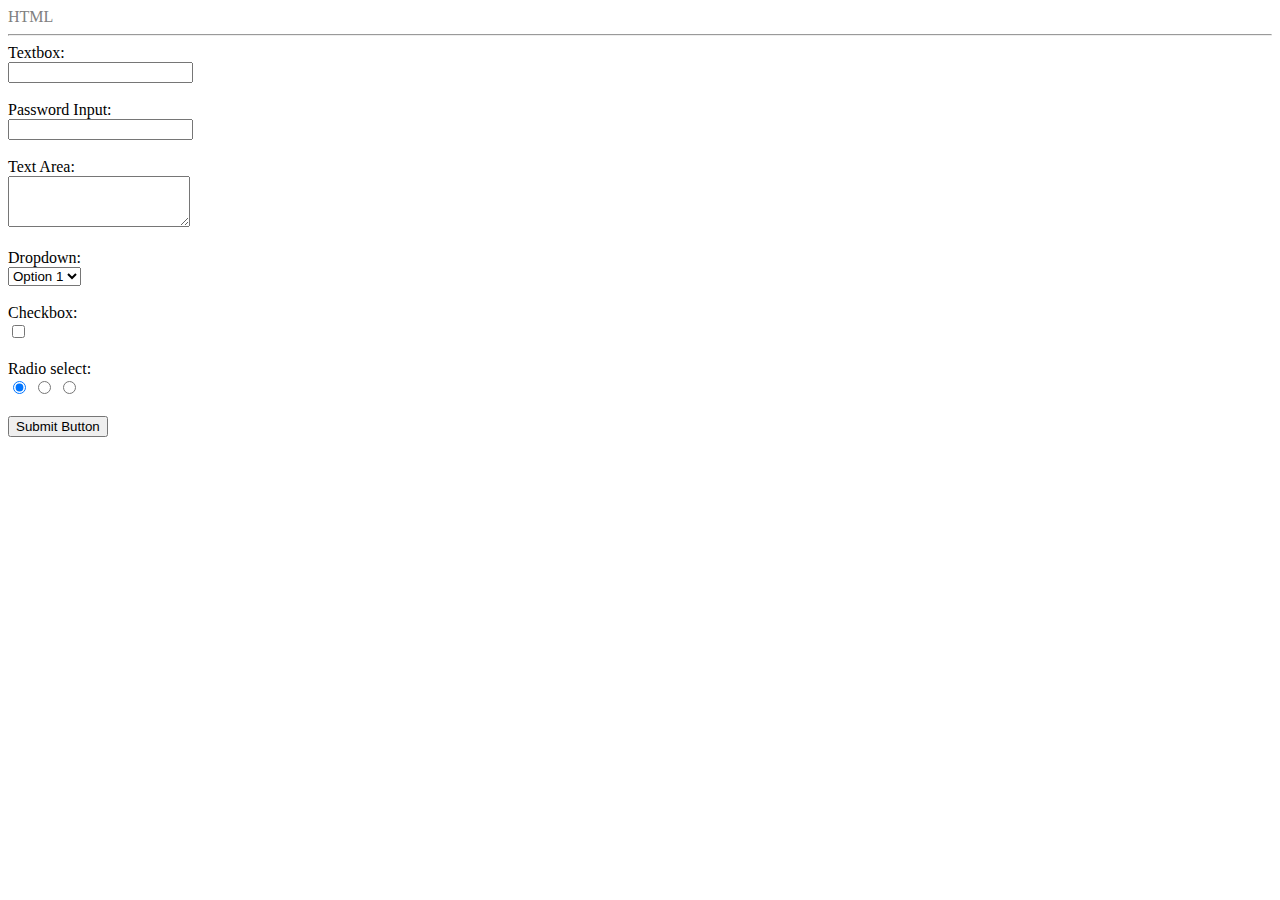
<file: practice/_01_/Form.html>
<!DOCTYPE html>
<html lang="en">
<head>
    <meta charset="UTF-8">
    <title>Title</title>
</head>
<body>
<span style="color: grey"> HTML </span>
<hr>
<form action="/someUrl" method="GET">
    Textbox: <br> <input type="text" id="textbox"/> <br><br>
    Password Input: <br><input type="password" id="password"/> <br><br>
    Text Area:<br> <textarea cols="20" rows="3"></textarea> <br><br>

    Dropdown:<br>
    <select name="select">
        <option>Option 1</option>
        <option>Option 2</option>
    </select><br><br>
    Checkbox: <br><input type="checkbox"> <br><br>
    Radio select:<br> <input type="radio" name="radio" checked> <input type="radio" name="radio"> <input type="radio" name="radio"> <br><br>
    <input type="submit" value="Submit Button"/>




</form>


</body>
</html>
</file>
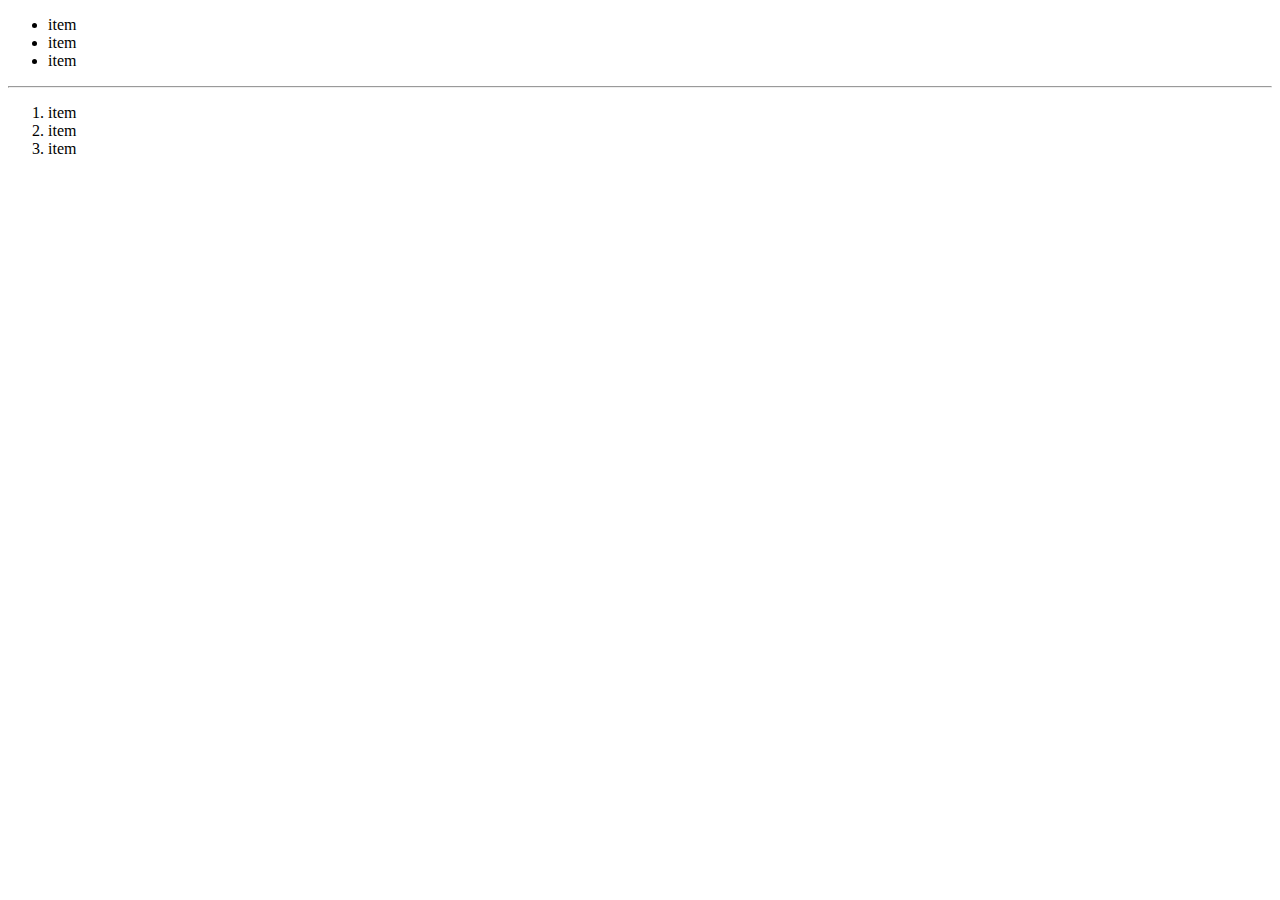
<file: practice/_01_/Lists.html>
<!DOCTYPE html>
<html lang="en">
<head>
    <meta charset="UTF-8">
    <title>Lists</title>
</head>
<body>
<ul>
    <li>item</li>
    <li>item</li>
    <li>item</li>
</ul>
<hr>
<ol>
    <li>item</li>
    <li>item</li>
    <li>item</li>
</ol>
</body>
</html>
</file>
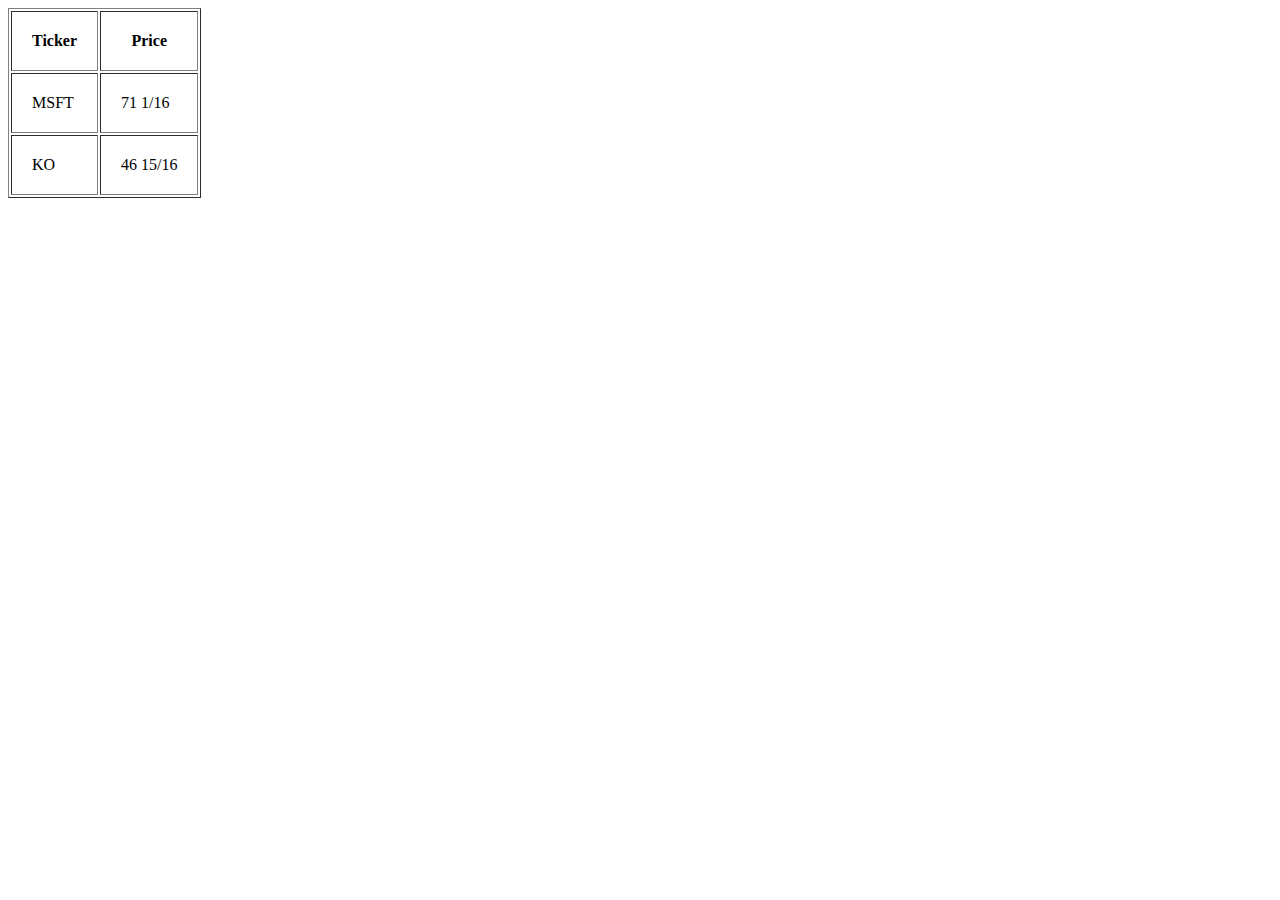
<file: practice/_01_/Tables.html>
<!DOCTYPE html>
<html lang="en">
<head>
    <meta charset="UTF-8">
    <title>Tables</title>
</head>
<body>
<TABLE border="1px" cellpadding="20px">
    <TR >
        <TH>Ticker</TH>
        <TH>Price</TH>
    </TR>
    <TR>
        <TD>MSFT</TD>
        <TD>71 1/16</TD>
    </TR>
    <TR>
        <TD>KO</TD>
        <TD>46 15/16</TD>
    </TR>
</TABLE>

</body>
</html>
</file>
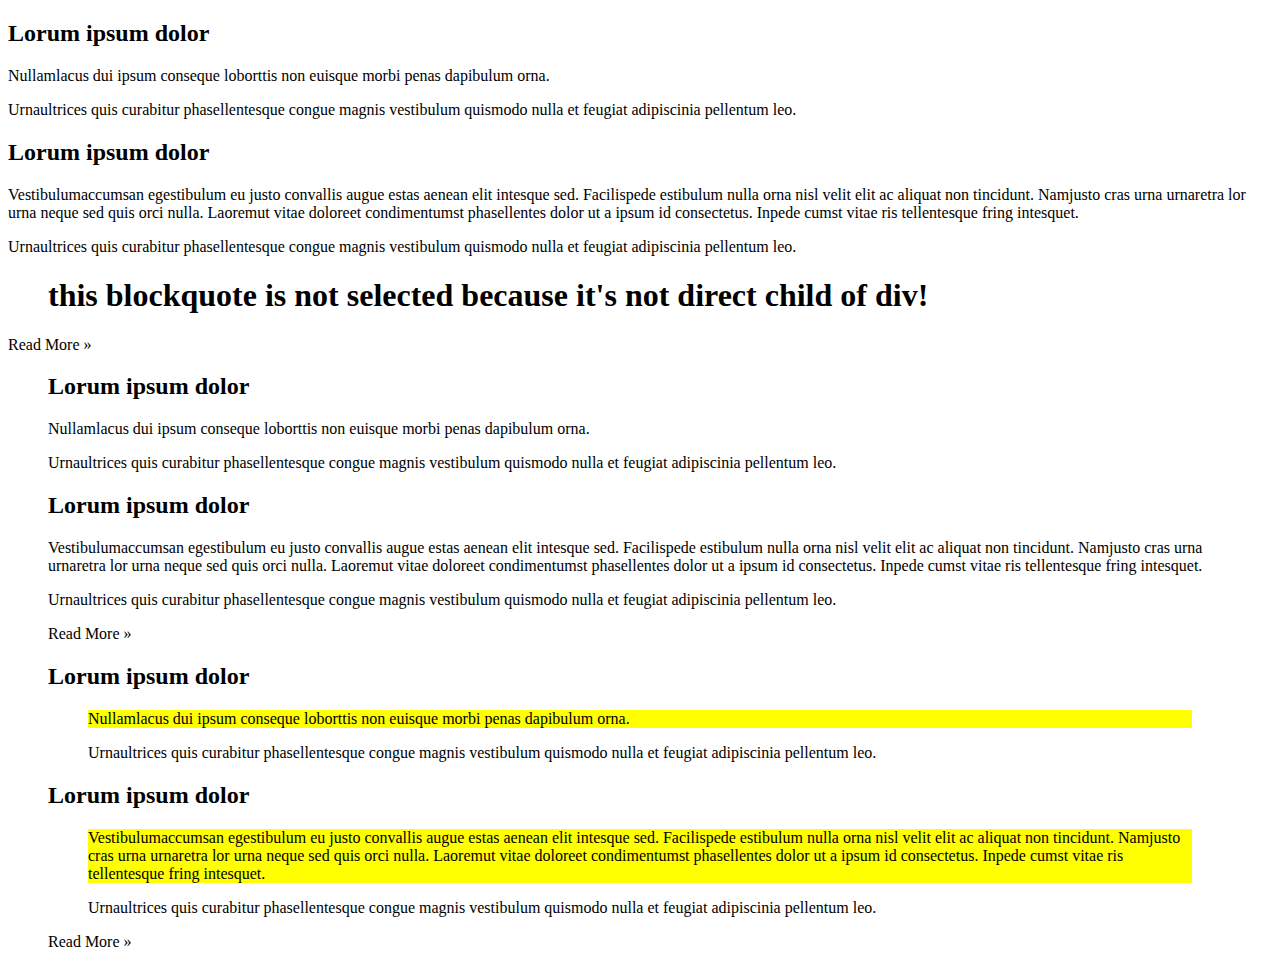
<file: practice/_02_/PracticeHtmL.html>
<!DOCTYPE html>
<html lang="en">
<head>
    <meta charset="UTF-8">
    <title>Practice</title>
    <style>
         p:first-child {background-color: yellow;}
    </style>
</head>
<body>
<div class="parent">
    <h2>Lorum ipsum dolor</h2>
    <p>Nullamlacus dui ipsum conseque loborttis non euisque morbi penas dapibulum orna. </p>
    <p>Urnaultrices quis curabitur phasellentesque congue magnis vestibulum quismodo nulla et
        feugiat adipiscinia pellentum leo.</p>
    <h2>Lorum ipsum dolor</h2>
    <p class="center">Vestibulumaccumsan egestibulum eu justo convallis augue estas aenean elit intesque
        sed.
        Facilispede estibulum nulla orna nisl velit elit ac aliquat non tincidunt. Namjusto cras urna
        urnaretra lor urna neque sed quis orci nulla. Laoremut vitae doloreet condimentumst phasellentes
        dolor ut a ipsum id consectetus. Inpede cumst vitae ris tellentesque fring intesquet.</p>
    <span>Urnaultrices quis curabitur phasellentesque congue magnis vestibulum quismodo nulla et feugiat
        adipiscinia pellentum leo.
        <blockquote>
            <h1>this blockquote is not selected because it's not direct child of div!</h1>
        </blockquote>
    </span>
    <footer class="more">Read More &raquo;</footer>
    <blockquote class="child sibling">
        <h2>Lorum ipsum dolor</h2>
        <p>Nullamlacus dui ipsum conseque loborttis non euisque morbi penas dapibulum orna. </p>
        <p>Urnaultrices quis curabitur phasellentesque congue magnis vestibulum quismodo nulla et
            feugiat adipiscinia pellentum leo.</p>
        <h2>Lorum ipsum dolor</h2>
        <p class="center">Vestibulumaccumsan egestibulum eu justo convallis augue estas aenean elit intesque
            sed.
            Facilispede estibulum nulla orna nisl velit elit ac aliquat non tincidunt. Namjusto cras urna
            urnaretra lor urna neque sed quis orci nulla. Laoremut vitae doloreet condimentumst phasellentes
            dolor ut a ipsum id consectetus. Inpede cumst vitae ris tellentesque fring intesquet.</p>
        <p>Urnaultrices quis curabitur phasellentesque congue magnis vestibulum quismodo nulla et feugiat
            adipiscinia pellentum leo.</p>
        <footer class="more">Read More &raquo;</footer>
    </blockquote>
    <blockquote class="child sibling">
        <h2>Lorum ipsum dolor</h2>
        <blockquote>
            <p>Nullamlacus dui ipsum conseque loborttis non euisque morbi penas dapibulum orna. </p>
            <p>Urnaultrices quis curabitur phasellentesque congue magnis vestibulum quismodo nulla et
                feugiat adipiscinia pellentum leo.</p>
        </blockquote>
        <h2>Lorum ipsum dolor</h2>
        <blockquote>
            <p class="center">Vestibulumaccumsan egestibulum eu justo convallis augue estas aenean elit intesque
                sed.
                Facilispede estibulum nulla orna nisl velit elit ac aliquat non tincidunt. Namjusto cras urna
                urnaretra lor urna neque sed quis orci nulla. Laoremut vitae doloreet condimentumst phasellentes
                dolor ut a ipsum id consectetus. Inpede cumst vitae ris tellentesque fring intesquet.</p>
            <p>Urnaultrices quis curabitur phasellentesque congue magnis vestibulum quismodo nulla et feugiat
                adipiscinia pellentum leo.</p>
        </blockquote>
        <footer class="more">Read More &raquo;</footer>
    </blockquote>
</div>
</body>
</html>
</file>
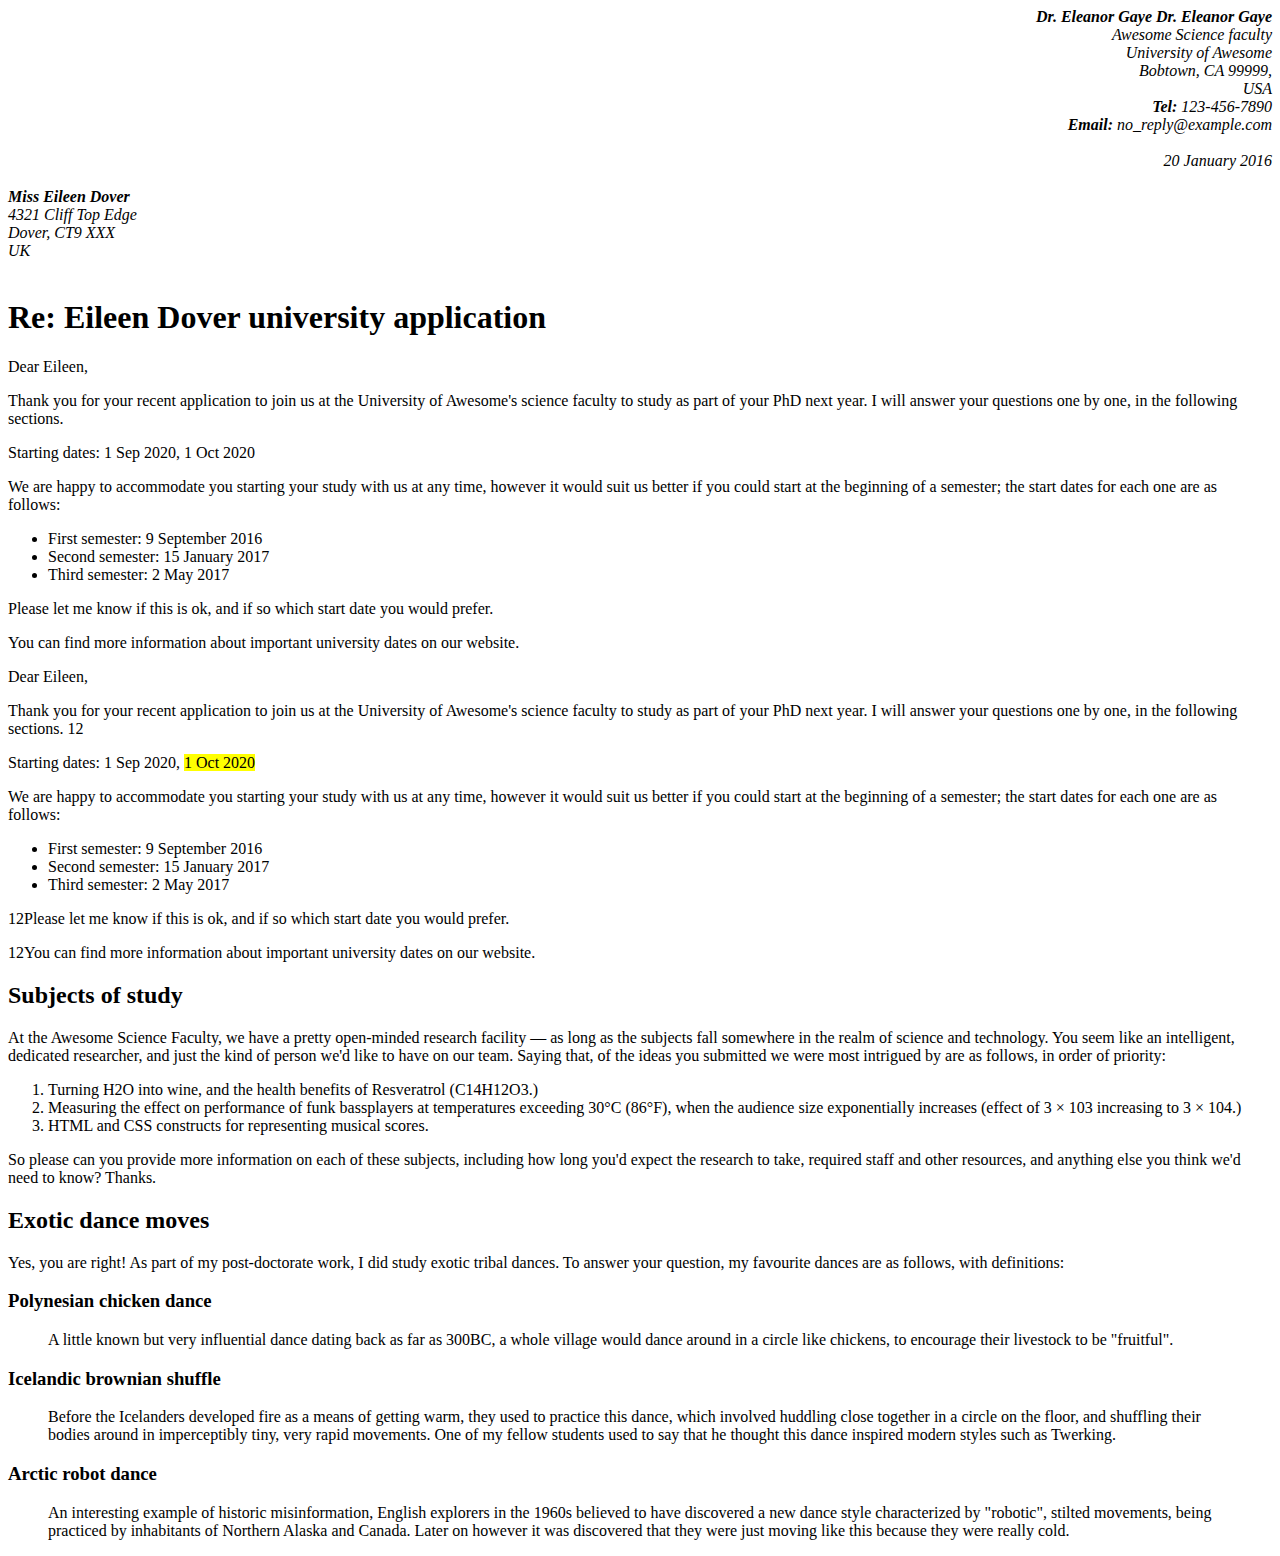
<file: practice/_02_/PracticeLetter.html>
<!DOCTYPE html>
<html lang="en">
<head>
    <meta charset="UTF-8">
    <title>Title</title>
    <style>
div.main > span p:nth-of-type(3) span:nth-of-type(2) {background-color:yellow}

    </style>
</head>
<body>
<div style="text-align: right">
    <b>
        <i>Dr. Eleanor Gaye</i>
        <i>Dr. Eleanor Gaye</i>
    </b>
    <br>
    <i>Awesome Science faculty</i>
    <br>
    <i>University of Awesome</i><br>
    <i>Bobtown, CA 99999,</i><br>
    <i>USA</i><br>
    <i><b>Tel:</b> 123-456-7890</i><br>
    <i><b>Email:</b> no_reply@example.com</i><br>
    <br>
    <i>20 January 2016</i><br>
    <br>
</div>
<div id="return_address">
    <b>
        <i>Miss Eileen Dover</i>
    </b>
    <br>
    <i>4321 Cliff Top Edge</i><br>
    <i>Dover, CT9 XXX</i><br>
    <i>UK</i><br>
    <br>
</div>
<h1>Re: Eileen Dover university application</h1>
<div class="main">
    <p>Dear Eileen,</p>

    <p>Thank you for your recent application to join us at the University of Awesome's science faculty to study as part
        of your PhD next year. I will answer your questions one by one, in the following sections.</p>

    <p>Starting dates: <span id="date">1 Sep 2020</span>, <span>1 Oct 2020</span></p>

    <p>We are happy to accommodate you starting your study with us at any time, however it would suit us better if you
        could
        start at the beginning of a semester; the start dates for each one are as follows:</p>
    <ul>
        <li>First semester: 9 September 2016</li>
        <li>Second semester: 15 January 2017</li>
        <li>Third semester: 2 May 2017</li>
    </ul>
    <p>Please let me know if this is ok, and if so which start date you would prefer.</p>

    <p>You can find more information about important university dates on our website.</p>
    <span>
        <p>Dear Eileen,</p>

        <p>Thank you for your recent application to join us at the University of Awesome's science faculty to study as part
            of your PhD next year. I will answer your questions one by one, in the following sections. <span>1</span><span>2</span></p>

        <p>Starting dates: <span id="date">1 Sep 2020</span>, <span>1 Oct 2020</span></p>

        <p>We are happy to accommodate you starting your study with us at any time, however it would suit us better if you
            could
            start at the beginning of a semester; the start dates for each one are as follows:</p>
        <ul>
            <li>First semester: 9 September 2016</li>
            <li>Second semester: 15 January 2017</li>
            <li>Third semester: 2 May 2017</li>
        </ul>
        <p><span>1</span><span>2</span>Please let me know if this is ok, and if so which start date you would prefer.</p>

        <p><span>1</span><span>2</span>You can find more information about important university dates on our website.</p>
    </span>
</div>
<div class="subjects">
    <h2>Subjects of study</h2>

    <p>At the Awesome Science Faculty, we have a pretty open-minded research facility — as long as the subjects fall
        somewhere
        in the realm of science and technology. You seem like an intelligent, dedicated researcher, and just the kind of
        person
        we'd like to have on our team. Saying that, of the ideas you submitted we were most intrigued by are as follows,
        in
        order of priority:</p>

    <ol>
        <li>Turning H2O into wine, and the health benefits of Resveratrol (C14H12O3.)</li>
        <li>Measuring the effect on performance of funk bassplayers at temperatures exceeding 30°C (86°F), when the
            audience
            size
            exponentially increases (effect of 3 × 103 increasing to 3 × 104.)
        </li>
        <li>HTML and CSS constructs for representing musical scores.</li>
    </ol>
    <p>So please can you provide more information on each of these subjects, including how long you'd expect the
        research to
        <span>take, required staff and other resources, and anything else you think we'd need to know? Thanks.</span></p>
</div>

<div class="dance">
    <h2>Exotic dance moves</h2>
    <p>Yes, you are right! As part of my post-doctorate work, I did study exotic tribal dances. To answer your question,
        my
        favourite dances are as follows, with definitions:</p>

    <h3>Polynesian chicken dance</h3>
    <blockquote>A little known but very influential dance dating back as far as 300BC, a whole village would dance
        around in
        a circle
        like chickens, to encourage their livestock to be "fruitful".
    </blockquote>
    <h3>Icelandic brownian shuffle</h3>
    <blockquote>Before the Icelanders developed fire as a means of getting warm, they used to practice this dance, which
        involved
        huddling close together in a circle on the floor, and shuffling their bodies around in imperceptibly tiny, very
        rapid
        movements. One of my fellow students used to say that he thought this dance inspired modern styles such as
        Twerking.
    </blockquote>
    <h3>Arctic robot dance</h3>
    <blockquote>An interesting example of historic misinformation, English explorers in the 1960s believed to have
        discovered a new
        dance style characterized by "robotic", stilted movements, being practiced by inhabitants of Northern Alaska and
        Canada.
        Later on however it was discovered that they were just moving like this because they were really cold.
    </blockquote>
</div>
</body>
</html>
</file>
<file: html/day2/css/style.css>
h1 { color: blue; font-size: 50px }
</file>
